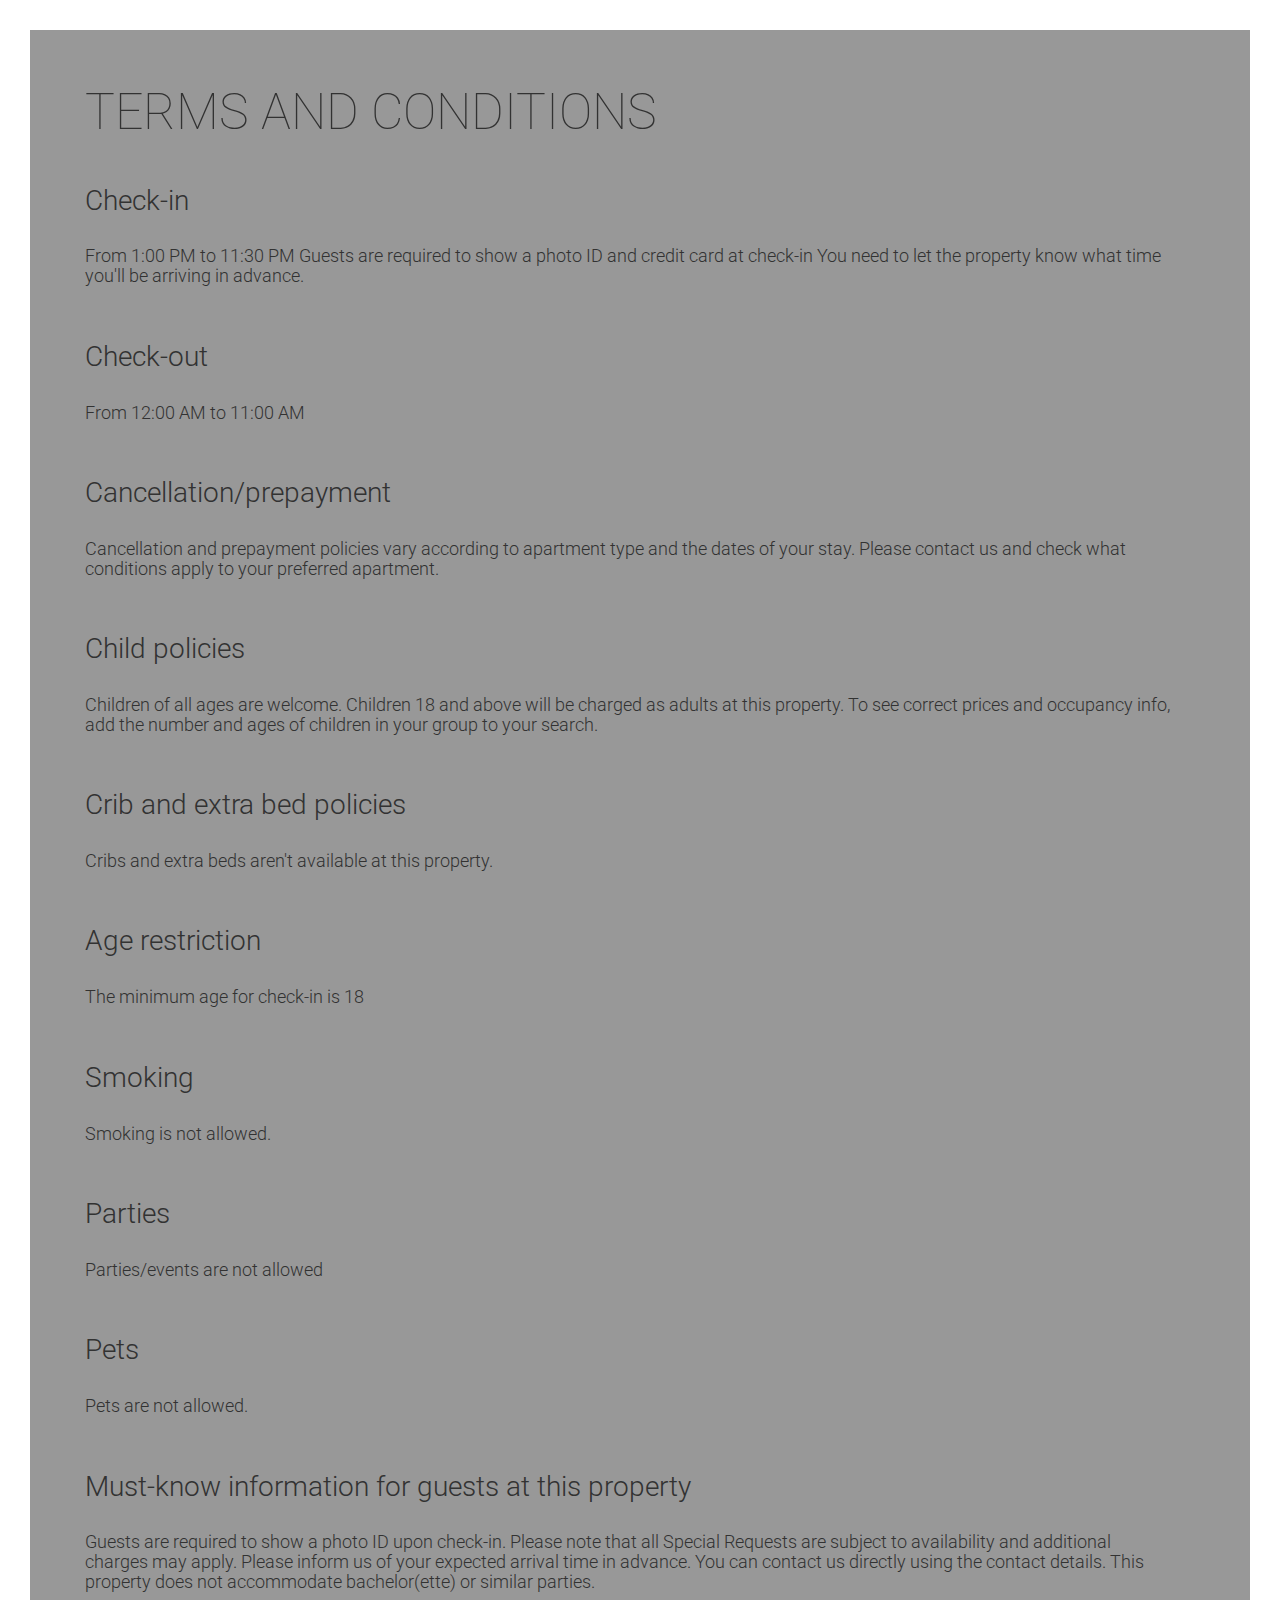
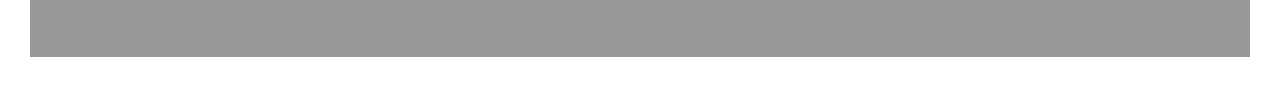
<file: terms.html>
<!DOCTYPE html>
<html lang="en">
	<head>
		<meta charset="UTF-8" />
		<meta name="viewport" content="width=device-width, initial-scale=1.0" />

		<link
			href="assets/fonts/font-awesome.css"
			rel="stylesheet"
			type="text/css"
		/>
		<link
			href="assets/fonts/elegant-fonts.css"
			rel="stylesheet"
			type="text/css"
		/>
		<link
			href="https://fonts.googleapis.com/css?family=Roboto:500,400,100,300,400italic"
			rel="stylesheet"
			type="text/css"
		/>
		<link
			rel="stylesheet"
			href="assets/bootstrap/css/bootstrap.css"
			type="text/css"
		/>
		<link
			rel="stylesheet"
			href="assets/css/owl.carousel.css"
			type="text/css"
		/>
		<link
			rel="stylesheet"
			href="assets/css/bootstrap-select.min.css"
			type="text/css"
		/>

		<link rel="stylesheet" href="assets/css/style.css" type="text/css" />
		<title>NRN Consulting Group</title>
	</head>
	<body>
		<div class="body_terms">
			<h1>TERMS AND CONDITIONS</h1>
			<br />
			<br />
			<h2>Check-in</h2>

			<h4>
				From 1:00 PM to 11:30 PM Guests are required to show a photo ID
				and credit card at check-in You need to let the property know
				what time you'll be arriving in advance.
			</h4>
			<br />
			<br />
			<h2>Check-out</h2>
			<h4>From 12:00 AM to 11:00 AM</h4>
			<br />
			<br />

			<h2>Cancellation/prepayment</h2>
			<h4>
				Cancellation and prepayment policies vary according to apartment
				type and the dates of your stay. Please contact us and check
				what conditions apply to your preferred apartment.
			</h4>
			<br />
			<br />

			<h2>Child policies</h2>
			<h4>
				Children of all ages are welcome. Children 18 and above will be
				charged as adults at this property. To see correct prices and
				occupancy info, add the number and ages of children in your
				group to your search.
			</h4>
			<br />
			<br />

			<h2>Crib and extra bed policies</h2>
			<h4>Cribs and extra beds aren't available at this property.</h4>
			<br />
			<br />
			<h2>Age restriction</h2>
			<h4>The minimum age for check-in is 18</h4>
			<br />
			<br />
			<h2>Smoking</h2>
			<h4>Smoking is not allowed.</h4>
			<br />
			<br />
			<h2>Parties</h2>
			<h4>Parties/events are not allowed</h4>
			<br />
			<br />
			<h2>Pets</h2>
			<h4>Pets are not allowed.</h4>
			<br />
			<br />
			<h2>Must-know information for guests at this property</h2>
			<h4>
				Guests are required to show a photo ID upon check-in. Please
				note that all Special Requests are subject to availability and
				additional charges may apply. Please inform us of your expected
				arrival time in advance. You can contact us directly using the
				contact details. This property does not accommodate
				bachelor(ette) or similar parties.
			</h4>
		</div>
	</body>
</html>
</file>
<file: assets/fonts/elegant-fonts.css>
@font-face {
	font-family: 'ElegantIcons';
	src:url('fonts/ElegantIcons.eot');
	src:url('fonts/ElegantIcons.eot?#iefix') format('embedded-opentype'),
		url('fonts/ElegantIcons.woff') format('woff'),
		url('fonts/ElegantIcons.ttf') format('truetype'),
		url('fonts/ElegantIcons.svg#ElegantIcons') format('svg');
	font-weight: normal;
	font-style: normal;
}

/* Use the following CSS code if you want to use data attributes for inserting your icons */
[data-icon]:before {
	font-family: 'ElegantIcons';
	content: attr(data-icon);
	speak: none;
	font-weight: normal;
	font-variant: normal;
	text-transform: none;
	line-height: 1;
	-webkit-font-smoothing: antialiased;
	-moz-osx-font-smoothing: grayscale;
}

/* Use the following CSS code if you want to have a class per icon */
/*
Instead of a list of all class selectors,
you can use the generic selector below, but it's slower:
[class*="your-class-prefix"] {
*/
.arrow_up, .arrow_down, .arrow_left, .arrow_right, .arrow_left-up, .arrow_right-up, .arrow_right-down, .arrow_left-down, .arrow-up-down, .arrow_up-down_alt, .arrow_left-right_alt, .arrow_left-right, .arrow_expand_alt2, .arrow_expand_alt, .arrow_condense, .arrow_expand, .arrow_move, .arrow_carrot-up, .arrow_carrot-down, .arrow_carrot-left, .arrow_carrot-right, .arrow_carrot-2up, .arrow_carrot-2down, .arrow_carrot-2left, .arrow_carrot-2right, .arrow_carrot-up_alt2, .arrow_carrot-down_alt2, .arrow_carrot-left_alt2, .arrow_carrot-right_alt2, .arrow_carrot-2up_alt2, .arrow_carrot-2down_alt2, .arrow_carrot-2left_alt2, .arrow_carrot-2right_alt2, .arrow_triangle-up, .arrow_triangle-down, .arrow_triangle-left, .arrow_triangle-right, .arrow_triangle-up_alt2, .arrow_triangle-down_alt2, .arrow_triangle-left_alt2, .arrow_triangle-right_alt2, .arrow_back, .icon_minus-06, .icon_plus, .icon_close, .icon_check, .icon_minus_alt2, .icon_plus_alt2, .icon_close_alt2, .icon_check_alt2, .icon_zoom-out_alt, .icon_zoom-in_alt, .icon_search, .icon_box-empty, .icon_box-selected, .icon_minus-box, .icon_plus-box, .icon_box-checked, .icon_circle-empty, .icon_circle-slelected, .icon_stop_alt2, .icon_stop, .icon_pause_alt2, .icon_pause, .icon_menu, .icon_menu-square_alt2, .icon_menu-circle_alt2, .icon_ul, .icon_ol, .icon_adjust-horiz, .icon_adjust-vert, .icon_document_alt, .icon_documents_alt, .icon_pencil, .icon_pencil-edit_alt, .icon_pencil-edit, .icon_folder-alt, .icon_folder-open_alt, .icon_folder-add_alt, .icon_info_alt, .icon_error-oct_alt, .icon_error-circle_alt, .icon_error-triangle_alt, .icon_question_alt2, .icon_question, .icon_comment_alt, .icon_chat_alt, .icon_vol-mute_alt, .icon_volume-low_alt, .icon_volume-high_alt, .icon_quotations, .icon_quotations_alt2, .icon_clock_alt, .icon_lock_alt, .icon_lock-open_alt, .icon_key_alt, .icon_cloud_alt, .icon_cloud-upload_alt, .icon_cloud-download_alt, .icon_image, .icon_images, .icon_lightbulb_alt, .icon_gift_alt, .icon_house_alt, .icon_genius, .icon_mobile, .icon_tablet, .icon_laptop, .icon_desktop, .icon_camera_alt, .icon_mail_alt, .icon_cone_alt, .icon_ribbon_alt, .icon_bag_alt, .icon_creditcard, .icon_cart_alt, .icon_paperclip, .icon_tag_alt, .icon_tags_alt, .icon_trash_alt, .icon_cursor_alt, .icon_mic_alt, .icon_compass_alt, .icon_pin_alt, .icon_pushpin_alt, .icon_map_alt, .icon_drawer_alt, .icon_toolbox_alt, .icon_book_alt, .icon_calendar, .icon_film, .icon_table, .icon_contacts_alt, .icon_headphones, .icon_lifesaver, .icon_piechart, .icon_refresh, .icon_link_alt, .icon_link, .icon_loading, .icon_blocked, .icon_archive_alt, .icon_heart_alt, .icon_star_alt, .icon_star-half_alt, .icon_star, .icon_star-half, .icon_tools, .icon_tool, .icon_cog, .icon_cogs, .arrow_up_alt, .arrow_down_alt, .arrow_left_alt, .arrow_right_alt, .arrow_left-up_alt, .arrow_right-up_alt, .arrow_right-down_alt, .arrow_left-down_alt, .arrow_condense_alt, .arrow_expand_alt3, .arrow_carrot_up_alt, .arrow_carrot-down_alt, .arrow_carrot-left_alt, .arrow_carrot-right_alt, .arrow_carrot-2up_alt, .arrow_carrot-2dwnn_alt, .arrow_carrot-2left_alt, .arrow_carrot-2right_alt, .arrow_triangle-up_alt, .arrow_triangle-down_alt, .arrow_triangle-left_alt, .arrow_triangle-right_alt, .icon_minus_alt, .icon_plus_alt, .icon_close_alt, .icon_check_alt, .icon_zoom-out, .icon_zoom-in, .icon_stop_alt, .icon_menu-square_alt, .icon_menu-circle_alt, .icon_document, .icon_documents, .icon_pencil_alt, .icon_folder, .icon_folder-open, .icon_folder-add, .icon_folder_upload, .icon_folder_download, .icon_info, .icon_error-circle, .icon_error-oct, .icon_error-triangle, .icon_question_alt, .icon_comment, .icon_chat, .icon_vol-mute, .icon_volume-low, .icon_volume-high, .icon_quotations_alt, .icon_clock, .icon_lock, .icon_lock-open, .icon_key, .icon_cloud, .icon_cloud-upload, .icon_cloud-download, .icon_lightbulb, .icon_gift, .icon_house, .icon_camera, .icon_mail, .icon_cone, .icon_ribbon, .icon_bag, .icon_cart, .icon_tag, .icon_tags, .icon_trash, .icon_cursor, .icon_mic, .icon_compass, .icon_pin, .icon_pushpin, .icon_map, .icon_drawer, .icon_toolbox, .icon_book, .icon_contacts, .icon_archive, .icon_heart, .icon_profile, .icon_group, .icon_grid-2x2, .icon_grid-3x3, .icon_music, .icon_pause_alt, .icon_phone, .icon_upload, .icon_download, .social_facebook, .social_twitter, .social_pinterest, .social_googleplus, .social_tumblr, .social_tumbleupon, .social_wordpress, .social_instagram, .social_dribbble, .social_vimeo, .social_linkedin, .social_rss, .social_deviantart, .social_share, .social_myspace, .social_skype, .social_youtube, .social_picassa, .social_googledrive, .social_flickr, .social_blogger, .social_spotify, .social_delicious, .social_facebook_circle, .social_twitter_circle, .social_pinterest_circle, .social_googleplus_circle, .social_tumblr_circle, .social_stumbleupon_circle, .social_wordpress_circle, .social_instagram_circle, .social_dribbble_circle, .social_vimeo_circle, .social_linkedin_circle, .social_rss_circle, .social_deviantart_circle, .social_share_circle, .social_myspace_circle, .social_skype_circle, .social_youtube_circle, .social_picassa_circle, .social_googledrive_alt2, .social_flickr_circle, .social_blogger_circle, .social_spotify_circle, .social_delicious_circle, .social_facebook_square, .social_twitter_square, .social_pinterest_square, .social_googleplus_square, .social_tumblr_square, .social_stumbleupon_square, .social_wordpress_square, .social_instagram_square, .social_dribbble_square, .social_vimeo_square, .social_linkedin_square, .social_rss_square, .social_deviantart_square, .social_share_square, .social_myspace_square, .social_skype_square, .social_youtube_square, .social_picassa_square, .social_googledrive_square, .social_flickr_square, .social_blogger_square, .social_spotify_square, .social_delicious_square, .icon_printer, .icon_calulator, .icon_building, .icon_floppy, .icon_drive, .icon_search-2, .icon_id, .icon_id-2, .icon_puzzle, .icon_like, .icon_dislike, .icon_mug, .icon_currency, .icon_wallet, .icon_pens, .icon_easel, .icon_flowchart, .icon_datareport, .icon_briefcase, .icon_shield, .icon_percent, .icon_globe, .icon_globe-2, .icon_target, .icon_hourglass, .icon_balance, .icon_rook, .icon_printer-alt, .icon_calculator_alt, .icon_building_alt, .icon_floppy_alt, .icon_drive_alt, .icon_search_alt, .icon_id_alt, .icon_id-2_alt, .icon_puzzle_alt, .icon_like_alt, .icon_dislike_alt, .icon_mug_alt, .icon_currency_alt, .icon_wallet_alt, .icon_pens_alt, .icon_easel_alt, .icon_flowchart_alt, .icon_datareport_alt, .icon_briefcase_alt, .icon_shield_alt, .icon_percent_alt, .icon_globe_alt, .icon_clipboard {
	font-family: 'ElegantIcons';
	speak: none;
	font-style: normal;
	font-weight: normal;
	font-variant: normal;
	text-transform: none;
	line-height: 1;
	-webkit-font-smoothing: antialiased;
}
.arrow_up:before {
	content: "\21";
}
.arrow_down:before {
	content: "\22";
}
.arrow_left:before {
	content: "\23";
}
.arrow_right:before {
	content: "\24";
}
.arrow_left-up:before {
	content: "\25";
}
.arrow_right-up:before {
	content: "\26";
}
.arrow_right-down:before {
	content: "\27";
}
.arrow_left-down:before {
	content: "\28";
}
.arrow-up-down:before {
	content: "\29";
}
.arrow_up-down_alt:before {
	content: "\2a";
}
.arrow_left-right_alt:before {
	content: "\2b";
}
.arrow_left-right:before {
	content: "\2c";
}
.arrow_expand_alt2:before {
	content: "\2d";
}
.arrow_expand_alt:before {
	content: "\2e";
}
.arrow_condense:before {
	content: "\2f";
}
.arrow_expand:before {
	content: "\30";
}
.arrow_move:before {
	content: "\31";
}
.arrow_carrot-up:before {
	content: "\32";
}
.arrow_carrot-down:before {
	content: "\33";
}
.arrow_carrot-left:before {
	content: "\34";
}
.arrow_carrot-right:before {
	content: "\35";
}
.arrow_carrot-2up:before {
	content: "\36";
}
.arrow_carrot-2down:before {
	content: "\37";
}
.arrow_carrot-2left:before {
	content: "\38";
}
.arrow_carrot-2right:before {
	content: "\39";
}
.arrow_carrot-up_alt2:before {
	content: "\3a";
}
.arrow_carrot-down_alt2:before {
	content: "\3b";
}
.arrow_carrot-left_alt2:before {
	content: "\3c";
}
.arrow_carrot-right_alt2:before {
	content: "\3d";
}
.arrow_carrot-2up_alt2:before {
	content: "\3e";
}
.arrow_carrot-2down_alt2:before {
	content: "\3f";
}
.arrow_carrot-2left_alt2:before {
	content: "\40";
}
.arrow_carrot-2right_alt2:before {
	content: "\41";
}
.arrow_triangle-up:before {
	content: "\42";
}
.arrow_triangle-down:before {
	content: "\43";
}
.arrow_triangle-left:before {
	content: "\44";
}
.arrow_triangle-right:before {
	content: "\45";
}
.arrow_triangle-up_alt2:before {
	content: "\46";
}
.arrow_triangle-down_alt2:before {
	content: "\47";
}
.arrow_triangle-left_alt2:before {
	content: "\48";
}
.arrow_triangle-right_alt2:before {
	content: "\49";
}
.arrow_back:before {
	content: "\4a";
}
.icon_minus-06:before {
	content: "\4b";
}
.icon_plus:before {
	content: "\4c";
}
.icon_close:before {
	content: "\4d";
}
.icon_check:before {
	content: "\4e";
}
.icon_minus_alt2:before {
	content: "\4f";
}
.icon_plus_alt2:before {
	content: "\50";
}
.icon_close_alt2:before {
	content: "\51";
}
.icon_check_alt2:before {
	content: "\52";
}
.icon_zoom-out_alt:before {
	content: "\53";
}
.icon_zoom-in_alt:before {
	content: "\54";
}
.icon_search:before {
	content: "\55";
}
.icon_box-empty:before {
	content: "\56";
}
.icon_box-selected:before {
	content: "\57";
}
.icon_minus-box:before {
	content: "\58";
}
.icon_plus-box:before {
	content: "\59";
}
.icon_box-checked:before {
	content: "\5a";
}
.icon_circle-empty:before {
	content: "\5b";
}
.icon_circle-slelected:before {
	content: "\5c";
}
.icon_stop_alt2:before {
	content: "\5d";
}
.icon_stop:before {
	content: "\5e";
}
.icon_pause_alt2:before {
	content: "\5f";
}
.icon_pause:before {
	content: "\60";
}
.icon_menu:before {
	content: "\61";
}
.icon_menu-square_alt2:before {
	content: "\62";
}
.icon_menu-circle_alt2:before {
	content: "\63";
}
.icon_ul:before {
	content: "\64";
}
.icon_ol:before {
	content: "\65";
}
.icon_adjust-horiz:before {
	content: "\66";
}
.icon_adjust-vert:before {
	content: "\67";
}
.icon_document_alt:before {
	content: "\68";
}
.icon_documents_alt:before {
	content: "\69";
}
.icon_pencil:before {
	content: "\6a";
}
.icon_pencil-edit_alt:before {
	content: "\6b";
}
.icon_pencil-edit:before {
	content: "\6c";
}
.icon_folder-alt:before {
	content: "\6d";
}
.icon_folder-open_alt:before {
	content: "\6e";
}
.icon_folder-add_alt:before {
	content: "\6f";
}
.icon_info_alt:before {
	content: "\70";
}
.icon_error-oct_alt:before {
	content: "\71";
}
.icon_error-circle_alt:before {
	content: "\72";
}
.icon_error-triangle_alt:before {
	content: "\73";
}
.icon_question_alt2:before {
	content: "\74";
}
.icon_question:before {
	content: "\75";
}
.icon_comment_alt:before {
	content: "\76";
}
.icon_chat_alt:before {
	content: "\77";
}
.icon_vol-mute_alt:before {
	content: "\78";
}
.icon_volume-low_alt:before {
	content: "\79";
}
.icon_volume-high_alt:before {
	content: "\7a";
}
.icon_quotations:before {
	content: "\7b";
}
.icon_quotations_alt2:before {
	content: "\7c";
}
.icon_clock_alt:before {
	content: "\7d";
}
.icon_lock_alt:before {
	content: "\7e";
}
.icon_lock-open_alt:before {
	content: "\e000";
}
.icon_key_alt:before {
	content: "\e001";
}
.icon_cloud_alt:before {
	content: "\e002";
}
.icon_cloud-upload_alt:before {
	content: "\e003";
}
.icon_cloud-download_alt:before {
	content: "\e004";
}
.icon_image:before {
	content: "\e005";
}
.icon_images:before {
	content: "\e006";
}
.icon_lightbulb_alt:before {
	content: "\e007";
}
.icon_gift_alt:before {
	content: "\e008";
}
.icon_house_alt:before {
	content: "\e009";
}
.icon_genius:before {
	content: "\e00a";
}
.icon_mobile:before {
	content: "\e00b";
}
.icon_tablet:before {
	content: "\e00c";
}
.icon_laptop:before {
	content: "\e00d";
}
.icon_desktop:before {
	content: "\e00e";
}
.icon_camera_alt:before {
	content: "\e00f";
}
.icon_mail_alt:before {
	content: "\e010";
}
.icon_cone_alt:before {
	content: "\e011";
}
.icon_ribbon_alt:before {
	content: "\e012";
}
.icon_bag_alt:before {
	content: "\e013";
}
.icon_creditcard:before {
	content: "\e014";
}
.icon_cart_alt:before {
	content: "\e015";
}
.icon_paperclip:before {
	content: "\e016";
}
.icon_tag_alt:before {
	content: "\e017";
}
.icon_tags_alt:before {
	content: "\e018";
}
.icon_trash_alt:before {
	content: "\e019";
}
.icon_cursor_alt:before {
	content: "\e01a";
}
.icon_mic_alt:before {
	content: "\e01b";
}
.icon_compass_alt:before {
	content: "\e01c";
}
.icon_pin_alt:before {
	content: "\e01d";
}
.icon_pushpin_alt:before {
	content: "\e01e";
}
.icon_map_alt:before {
	content: "\e01f";
}
.icon_drawer_alt:before {
	content: "\e020";
}
.icon_toolbox_alt:before {
	content: "\e021";
}
.icon_book_alt:before {
	content: "\e022";
}
.icon_calendar:before {
	content: "\e023";
}
.icon_film:before {
	content: "\e024";
}
.icon_table:before {
	content: "\e025";
}
.icon_contacts_alt:before {
	content: "\e026";
}
.icon_headphones:before {
	content: "\e027";
}
.icon_lifesaver:before {
	content: "\e028";
}
.icon_piechart:before {
	content: "\e029";
}
.icon_refresh:before {
	content: "\e02a";
}
.icon_link_alt:before {
	content: "\e02b";
}
.icon_link:before {
	content: "\e02c";
}
.icon_loading:before {
	content: "\e02d";
}
.icon_blocked:before {
	content: "\e02e";
}
.icon_archive_alt:before {
	content: "\e02f";
}
.icon_heart_alt:before {
	content: "\e030";
}
.icon_star_alt:before {
	content: "\e031";
}
.icon_star-half_alt:before {
	content: "\e032";
}
.icon_star:before {
	content: "\e033";
}
.icon_star-half:before {
	content: "\e034";
}
.icon_tools:before {
	content: "\e035";
}
.icon_tool:before {
	content: "\e036";
}
.icon_cog:before {
	content: "\e037";
}
.icon_cogs:before {
	content: "\e038";
}
.arrow_up_alt:before {
	content: "\e039";
}
.arrow_down_alt:before {
	content: "\e03a";
}
.arrow_left_alt:before {
	content: "\e03b";
}
.arrow_right_alt:before {
	content: "\e03c";
}
.arrow_left-up_alt:before {
	content: "\e03d";
}
.arrow_right-up_alt:before {
	content: "\e03e";
}
.arrow_right-down_alt:before {
	content: "\e03f";
}
.arrow_left-down_alt:before {
	content: "\e040";
}
.arrow_condense_alt:before {
	content: "\e041";
}
.arrow_expand_alt3:before {
	content: "\e042";
}
.arrow_carrot_up_alt:before {
	content: "\e043";
}
.arrow_carrot-down_alt:before {
	content: "\e044";
}
.arrow_carrot-left_alt:before {
	content: "\e045";
}
.arrow_carrot-right_alt:before {
	content: "\e046";
}
.arrow_carrot-2up_alt:before {
	content: "\e047";
}
.arrow_carrot-2dwnn_alt:before {
	content: "\e048";
}
.arrow_carrot-2left_alt:before {
	content: "\e049";
}
.arrow_carrot-2right_alt:before {
	content: "\e04a";
}
.arrow_triangle-up_alt:before {
	content: "\e04b";
}
.arrow_triangle-down_alt:before {
	content: "\e04c";
}
.arrow_triangle-left_alt:before {
	content: "\e04d";
}
.arrow_triangle-right_alt:before {
	content: "\e04e";
}
.icon_minus_alt:before {
	content: "\e04f";
}
.icon_plus_alt:before {
	content: "\e050";
}
.icon_close_alt:before {
	content: "\e051";
}
.icon_check_alt:before {
	content: "\e052";
}
.icon_zoom-out:before {
	content: "\e053";
}
.icon_zoom-in:before {
	content: "\e054";
}
.icon_stop_alt:before {
	content: "\e055";
}
.icon_menu-square_alt:before {
	content: "\e056";
}
.icon_menu-circle_alt:before {
	content: "\e057";
}
.icon_document:before {
	content: "\e058";
}
.icon_documents:before {
	content: "\e059";
}
.icon_pencil_alt:before {
	content: "\e05a";
}
.icon_folder:before {
	content: "\e05b";
}
.icon_folder-open:before {
	content: "\e05c";
}
.icon_folder-add:before {
	content: "\e05d";
}
.icon_folder_upload:before {
	content: "\e05e";
}
.icon_folder_download:before {
	content: "\e05f";
}
.icon_info:before {
	content: "\e060";
}
.icon_error-circle:before {
	content: "\e061";
}
.icon_error-oct:before {
	content: "\e062";
}
.icon_error-triangle:before {
	content: "\e063";
}
.icon_question_alt:before {
	content: "\e064";
}
.icon_comment:before {
	content: "\e065";
}
.icon_chat:before {
	content: "\e066";
}
.icon_vol-mute:before {
	content: "\e067";
}
.icon_volume-low:before {
	content: "\e068";
}
.icon_volume-high:before {
	content: "\e069";
}
.icon_quotations_alt:before {
	content: "\e06a";
}
.icon_clock:before {
	content: "\e06b";
}
.icon_lock:before {
	content: "\e06c";
}
.icon_lock-open:before {
	content: "\e06d";
}
.icon_key:before {
	content: "\e06e";
}
.icon_cloud:before {
	content: "\e06f";
}
.icon_cloud-upload:before {
	content: "\e070";
}
.icon_cloud-download:before {
	content: "\e071";
}
.icon_lightbulb:before {
	content: "\e072";
}
.icon_gift:before {
	content: "\e073";
}
.icon_house:before {
	content: "\e074";
}
.icon_camera:before {
	content: "\e075";
}
.icon_mail:before {
	content: "\e076";
}
.icon_cone:before {
	content: "\e077";
}
.icon_ribbon:before {
	content: "\e078";
}
.icon_bag:before {
	content: "\e079";
}
.icon_cart:before {
	content: "\e07a";
}
.icon_tag:before {
	content: "\e07b";
}
.icon_tags:before {
	content: "\e07c";
}
.icon_trash:before {
	content: "\e07d";
}
.icon_cursor:before {
	content: "\e07e";
}
.icon_mic:before {
	content: "\e07f";
}
.icon_compass:before {
	content: "\e080";
}
.icon_pin:before {
	content: "\e081";
}
.icon_pushpin:before {
	content: "\e082";
}
.icon_map:before {
	content: "\e083";
}
.icon_drawer:before {
	content: "\e084";
}
.icon_toolbox:before {
	content: "\e085";
}
.icon_book:before {
	content: "\e086";
}
.icon_contacts:before {
	content: "\e087";
}
.icon_archive:before {
	content: "\e088";
}
.icon_heart:before {
	content: "\e089";
}
.icon_profile:before {
	content: "\e08a";
}
.icon_group:before {
	content: "\e08b";
}
.icon_grid-2x2:before {
	content: "\e08c";
}
.icon_grid-3x3:before {
	content: "\e08d";
}
.icon_music:before {
	content: "\e08e";
}
.icon_pause_alt:before {
	content: "\e08f";
}
.icon_phone:before {
	content: "\e090";
}
.icon_upload:before {
	content: "\e091";
}
.icon_download:before {
	content: "\e092";
}
.social_facebook:before {
	content: "\e093";
}
.social_twitter:before {
	content: "\e094";
}
.social_pinterest:before {
	content: "\e095";
}
.social_googleplus:before {
	content: "\e096";
}
.social_tumblr:before {
	content: "\e097";
}
.social_tumbleupon:before {
	content: "\e098";
}
.social_wordpress:before {
	content: "\e099";
}
.social_instagram:before {
	content: "\e09a";
}
.social_dribbble:before {
	content: "\e09b";
}
.social_vimeo:before {
	content: "\e09c";
}
.social_linkedin:before {
	content: "\e09d";
}
.social_rss:before {
	content: "\e09e";
}
.social_deviantart:before {
	content: "\e09f";
}
.social_share:before {
	content: "\e0a0";
}
.social_myspace:before {
	content: "\e0a1";
}
.social_skype:before {
	content: "\e0a2";
}
.social_youtube:before {
	content: "\e0a3";
}
.social_picassa:before {
	content: "\e0a4";
}
.social_googledrive:before {
	content: "\e0a5";
}
.social_flickr:before {
	content: "\e0a6";
}
.social_blogger:before {
	content: "\e0a7";
}
.social_spotify:before {
	content: "\e0a8";
}
.social_delicious:before {
	content: "\e0a9";
}
.social_facebook_circle:before {
	content: "\e0aa";
}
.social_twitter_circle:before {
	content: "\e0ab";
}
.social_pinterest_circle:before {
	content: "\e0ac";
}
.social_googleplus_circle:before {
	content: "\e0ad";
}
.social_tumblr_circle:before {
	content: "\e0ae";
}
.social_stumbleupon_circle:before {
	content: "\e0af";
}
.social_wordpress_circle:before {
	content: "\e0b0";
}
.social_instagram_circle:before {
	content: "\e0b1";
}
.social_dribbble_circle:before {
	content: "\e0b2";
}
.social_vimeo_circle:before {
	content: "\e0b3";
}
.social_linkedin_circle:before {
	content: "\e0b4";
}
.social_rss_circle:before {
	content: "\e0b5";
}
.social_deviantart_circle:before {
	content: "\e0b6";
}
.social_share_circle:before {
	content: "\e0b7";
}
.social_myspace_circle:before {
	content: "\e0b8";
}
.social_skype_circle:before {
	content: "\e0b9";
}
.social_youtube_circle:before {
	content: "\e0ba";
}
.social_picassa_circle:before {
	content: "\e0bb";
}
.social_googledrive_alt2:before {
	content: "\e0bc";
}
.social_flickr_circle:before {
	content: "\e0bd";
}
.social_blogger_circle:before {
	content: "\e0be";
}
.social_spotify_circle:before {
	content: "\e0bf";
}
.social_delicious_circle:before {
	content: "\e0c0";
}
.social_facebook_square:before {
	content: "\e0c1";
}
.social_twitter_square:before {
	content: "\e0c2";
}
.social_pinterest_square:before {
	content: "\e0c3";
}
.social_googleplus_square:before {
	content: "\e0c4";
}
.social_tumblr_square:before {
	content: "\e0c5";
}
.social_stumbleupon_square:before {
	content: "\e0c6";
}
.social_wordpress_square:before {
	content: "\e0c7";
}
.social_instagram_square:before {
	content: "\e0c8";
}
.social_dribbble_square:before {
	content: "\e0c9";
}
.social_vimeo_square:before {
	content: "\e0ca";
}
.social_linkedin_square:before {
	content: "\e0cb";
}
.social_rss_square:before {
	content: "\e0cc";
}
.social_deviantart_square:before {
	content: "\e0cd";
}
.social_share_square:before {
	content: "\e0ce";
}
.social_myspace_square:before {
	content: "\e0cf";
}
.social_skype_square:before {
	content: "\e0d0";
}
.social_youtube_square:before {
	content: "\e0d1";
}
.social_picassa_square:before {
	content: "\e0d2";
}
.social_googledrive_square:before {
	content: "\e0d3";
}
.social_flickr_square:before {
	content: "\e0d4";
}
.social_blogger_square:before {
	content: "\e0d5";
}
.social_spotify_square:before {
	content: "\e0d6";
}
.social_delicious_square:before {
	content: "\e0d7";
}
.icon_printer:before {
	content: "\e103";
}
.icon_calulator:before {
	content: "\e0ee";
}
.icon_building:before {
	content: "\e0ef";
}
.icon_floppy:before {
	content: "\e0e8";
}
.icon_drive:before {
	content: "\e0ea";
}
.icon_search-2:before {
	content: "\e101";
}
.icon_id:before {
	content: "\e107";
}
.icon_id-2:before {
	content: "\e108";
}
.icon_puzzle:before {
	content: "\e102";
}
.icon_like:before {
	content: "\e106";
}
.icon_dislike:before {
	content: "\e0eb";
}
.icon_mug:before {
	content: "\e105";
}
.icon_currency:before {
	content: "\e0ed";
}
.icon_wallet:before {
	content: "\e100";
}
.icon_pens:before {
	content: "\e104";
}
.icon_easel:before {
	content: "\e0e9";
}
.icon_flowchart:before {
	content: "\e109";
}
.icon_datareport:before {
	content: "\e0ec";
}
.icon_briefcase:before {
	content: "\e0fe";
}
.icon_shield:before {
	content: "\e0f6";
}
.icon_percent:before {
	content: "\e0fb";
}
.icon_globe:before {
	content: "\e0e2";
}
.icon_globe-2:before {
	content: "\e0e3";
}
.icon_target:before {
	content: "\e0f5";
}
.icon_hourglass:before {
	content: "\e0e1";
}
.icon_balance:before {
	content: "\e0ff";
}
.icon_rook:before {
	content: "\e0f8";
}
.icon_printer-alt:before {
	content: "\e0fa";
}
.icon_calculator_alt:before {
	content: "\e0e7";
}
.icon_building_alt:before {
	content: "\e0fd";
}
.icon_floppy_alt:before {
	content: "\e0e4";
}
.icon_drive_alt:before {
	content: "\e0e5";
}
.icon_search_alt:before {
	content: "\e0f7";
}
.icon_id_alt:before {
	content: "\e0e0";
}
.icon_id-2_alt:before {
	content: "\e0fc";
}
.icon_puzzle_alt:before {
	content: "\e0f9";
}
.icon_like_alt:before {
	content: "\e0dd";
}
.icon_dislike_alt:before {
	content: "\e0f1";
}
.icon_mug_alt:before {
	content: "\e0dc";
}
.icon_currency_alt:before {
	content: "\e0f3";
}
.icon_wallet_alt:before {
	content: "\e0d8";
}
.icon_pens_alt:before {
	content: "\e0db";
}
.icon_easel_alt:before {
	content: "\e0f0";
}
.icon_flowchart_alt:before {
	content: "\e0df";
}
.icon_datareport_alt:before {
	content: "\e0f2";
}
.icon_briefcase_alt:before {
	content: "\e0f4";
}
.icon_shield_alt:before {
	content: "\e0d9";
}
.icon_percent_alt:before {
	content: "\e0da";
}
.icon_globe_alt:before {
	content: "\e0de";
}
.icon_clipboard:before {
	content: "\e0e6";
}


	.glyph {
		float: left;
		text-align: center;
		padding: .75em;
		margin: .4em 1.5em .75em 0;
		width: 6em;
text-shadow: none;
	}
        .glyph_big {
        font-size: 128px;
        color: #59c5dc;
        float: left;
        margin-right: 20px;
        }

        .glyph div { padding-bottom: 10px;}

	.glyph input {
		font-family: consolas, monospace;
		font-size: 12px;
		width: 100%;
		text-align: center;
		border: 0;
		box-shadow: 0 0 0 1px #ccc;
		padding: .2em;
                -moz-border-radius: 5px;
                -webkit-border-radius: 5px;
	}
	.centered {
		margin-left: auto;
		margin-right: auto;
	}
	.glyph .fs1 {
		font-size: 2em;
	}
</file>
<file: assets/css/style.css>
/*------------------------------------------------------------------
Project:	Lander - HTML template landing page
Version:	1.0
Last change:	22.9.2015
Assigned to:	ThemeStarz

[Table of contents]

1. Header
2. Hero Slider
3. Elements Styling
4. Universal classes
5. Classes
6. Forms
7. Responsive
8. Animations


[Color codes]

Default: #ff3530;
Color grey dark: #323232;
Color grey light: #f5f5f5;

[Typography]

Body copy:		'Roboto', sans-serif; 16px;
Headers:		'Roboto', sans-serif;

-------------------------------------------------------------------*/
/* 1. Header */
.main-navigation {
	-moz-transition: all 0.2s;
	-webkit-transition: all 0.2s;
	transition: all 0.2s;
	display: table;
	padding: 0px;
	z-index: 999;
	perspective: 1000px;
}
.main-navigation a.block-content {
	padding-left: 10px !important;
}
.main-navigation a.block-content:hover {
	cursor: pointer;
}
.main-navigation.bg-dark {
	background-color: rgba(0, 0, 0, 0.7);
	position: relative;
}
.main-navigation.bg-dark.bg-expand-left {
	background-color: transparent;
}
.main-navigation.bg-dark.bg-expand-left:before {
	position: absolute;
	top: 0;
	right: 0;
	height: 100%;
	width: 2000px;
	background-color: rgba(0, 0, 0, 0.7);
	content: "";
	z-index: -1;
}
.main-navigation.bg-white {
	background-color: rgba(255, 255, 255, 0.9);
	position: relative;
}
.main-navigation.bg-white.bg-expand-left {
	background-color: transparent;
}
.main-navigation.bg-white.bg-expand-left:before {
	position: absolute;
	top: 0;
	right: 0;
	height: 100%;
	width: 2000px;
	background-color: rgba(255, 255, 255, 0.9);
	content: "";
	z-index: -1;
}
.main-navigation.bg-white .navigation-button figure {
	background-color: black;
}
.main-navigation.navigation-fix-to-top,
.main-navigation.fix-to-top {
	position: fixed;
	top: 0;
}
.main-navigation.navigation-fix-to-top.bg-dark .bg,
.main-navigation.fix-to-top.bg-dark .bg {
	filter: progid:DXImageTransform.Microsoft.Alpha(Opacity=90);
	opacity: 0.9;
}
.main-navigation .brand {
	display: table;
}
.main-navigation .image {
	display: table-cell;
	vertical-align: middle;
}
.main-navigation .navigation-button {
	display: table-cell;
	vertical-align: middle;
	padding: 20px;
}
.main-navigation .navigation-button:hover {
	cursor: pointer;
}
.main-navigation .navigation-button figure {
	-moz-transition: all 0.2s;
	-webkit-transition: all 0.2s;
	transition: all 0.2s;
	background-color: #fff;
	height: 2px;
	width: 18px;
	display: block;
	margin-bottom: 4px;
}
.main-navigation .navigation-button figure:first-child {
	transform-origin: left top;
}
.main-navigation .navigation-button figure:last-child {
	transform-origin: left bottom;
	margin-bottom: 0;
}
.main-navigation .navigation-items {
	visibility: hidden;
	filter: progid:DXImageTransform.Microsoft.Alpha(Opacity=0);
	opacity: 0;
	-moz-transition: all 0.4s ease-in-out;
	-webkit-transition: all 0.4s ease-in-out;
	transition: all 0.4s ease-in-out;
	list-style: none;
	position: absolute;
	left: 0;
	margin-bottom: 0px;
	padding-left: 0px;
	width: 3000px;
}
.main-navigation .navigation-items li {
	-moz-transition: all 0.6s cubic-bezier(0.86, 0, 0.07, 1);
	-webkit-transition: all 0.6s cubic-bezier(0.86, 0, 0.07, 1);
	transition: all 0.6s cubic-bezier(0.86, 0, 0.07, 1);
	filter: progid:DXImageTransform.Microsoft.Alpha(Opacity=0);
	opacity: 0;
	-moz-transform: translateY(100%) rotateX(-90deg);
	-ms-transform: translateY(100%) rotateX(-90deg);
	-webkit-transform: translateY(100%) rotateX(-90deg);
	transform: translateY(100%) rotateX(-90deg);
	background-color: #fff;
	float: left;
	margin-left: -1px;
	padding: 10px;
	transform-style: preserve-3d;
	transform-origin: right top 0px;
	position: relative;
	top: 0;
	filter: progid:DXImageTransform.Microsoft.Alpha(enabled=false);
	opacity: 1;
}
.main-navigation .navigation-items li:hover {
	-moz-transition: 0.2s;
	-webkit-transition: 0.2s;
	transition: 0.2s;
	top: -2px;
}
.main-navigation .navigation-items li:hover a {
	color: #ff3530;
}
.main-navigation .navigation-items li.idle {
	-moz-transform: translateY(0%) rotateX(0deg);
	-ms-transform: translateY(0%) rotateX(0deg);
	-webkit-transform: translateY(0%) rotateX(0deg);
	transform: translateY(0%) rotateX(0deg);
}
.main-navigation .navigation-items li a {
	color: black;
	padding: 10px 0;
	font-weight: 400;
}

/* 2. Hero Slider */
.hero-slider {
	position: relative;
}
.hero-slider input {
	border: none !important;
}
.hero-slider .carousel-hero-slider-wrapper {
	overflow: hidden;
}
.hero-slider .heading-wrapper {
	position: absolute;
	height: 100%;
	width: 100%;
	z-index: 2;
}
.hero-slider .heading-wrapper .inner {
	display: table;
	width: 100%;
	height: 100%;
}
.hero-slider .heading-wrapper .caption {
	display: table-cell;
}
.hero-slider .heading-wrapper .caption.position-top {
	vertical-align: top;
}
.hero-slider .heading-wrapper .caption.position-middle {
	vertical-align: middle;
}
.hero-slider .heading-wrapper .caption.position-bottom {
	vertical-align: bottom;
	padding-bottom: 120px;
}
.hero-slider .heading-wrapper .caption .bg-expand-right .block-content {
	padding-left: 50px;
}
.hero-slider .heading-wrapper .caption .bg-expand-left .block-content {
	padding-right: 50px;
}
.hero-slider .heading-wrapper .caption .block-content {
	padding-top: 50px;
	padding-bottom: 50px;
}
.hero-slider .heading-wrapper .caption .main-navigation .block-content {
	padding: 20px;
	padding-left: 0;
}
.hero-slider
	.heading-wrapper
	.caption
	.main-navigation.fix-to-top
	.block-content {
	padding-top: 10px;
	padding-bottom: 10px;
	padding-right: 0px;
}
.hero-slider .carousel-hero-slider {
	height: 100%;
	z-index: 0;
}
.hero-slider .carousel-hero-slider div {
	height: 100%;
}
.hero-slider .carousel-hero-slider .owl-item {
	height: 100%;
}
.hero-slider .carousel-hero-slider .owl-item .image {
	overflow: hidden;
}
.hero-slider .carousel-hero-slider .owl-item .image img {
	height: 100%;
	max-width: inherit;
	width: auto;
	position: relative;
}
.hero-slider .numbers {
	display: table;
	margin-bottom: 30px;
	width: 100%;
}
.hero-slider .numbers .number figure {
	font-size: 120px;
}
.hero-slider .numbers .number aside {
	font-size: 24px;
}
.hero-slider .numbers .number .separator {
	height: 140px;
	width: 3px;
	right: -20px;
	top: -25px;
}

/* 3. Elements Styling */
a {
	-moz-transition: 0.2s;
	-webkit-transition: 0.2s;
	transition: 0.2s;
	color: black;
	font-size: 16px;
	font-weight: 500;
	outline: none !important;
}
a:hover,
a:active,
a:focus {
	color: #ff3530;
	text-decoration: none;
}
a i {
	color: #ff3530;
	vertical-align: middle;
	margin-left: 5px;
	position: relative;
	top: -2px;
	font-size: 16px;
}

address {
	font-size: 16px;
	font-weight: 300;
}
address figure .info {
	padding: 5px 0;
}
address figure i {
	color: #ff3530;
	margin-right: 5px;
}

body {
	background-color: #fff;
	color: #323232;
	font-size: 16px;
	font-family: "Roboto", sans-serif;
	position: relative;
}
body.loading-done.show-nav .caption .animate:not(.main-navigation) {
	filter: progid:DXImageTransform.Microsoft.Alpha(Opacity=0);
	opacity: 0;
}
body.loading-done.show-nav .overlay {
	-webkit-animation: fade-in-overlay 2s forwards;
	animation: fade-in-overlay 2s forwards;
}
body.loading-done.show-nav .main-navigation {
	-moz-transform: translateY(-10px);
	-ms-transform: translateY(-10px);
	-webkit-transform: translateY(-10px);
	transform: translateY(-10px);
}
body.loading-done.show-nav .navigation-button figure:first-child {
	-moz-transform: rotateZ(45deg);
	-ms-transform: rotateZ(45deg);
	-webkit-transform: rotateZ(45deg);
	transform: rotateZ(45deg);
}
body.loading-done.show-nav .navigation-button figure:nth-child(2) {
	filter: progid:DXImageTransform.Microsoft.Alpha(Opacity=0);
	opacity: 0;
}
body.loading-done.show-nav .navigation-button figure:last-child {
	-moz-transform: rotateZ(-45deg);
	-ms-transform: rotateZ(-45deg);
	-webkit-transform: rotateZ(-45deg);
	transform: rotateZ(-45deg);
}
body.loading-done.show-nav .navigation-items {
	visibility: visible;
	filter: progid:DXImageTransform.Microsoft.Alpha(enabled=false);
	opacity: 1;
}

blockquote {
	border-left: none;
	padding-left: 60px;
	position: relative;
	margin-bottom: 0;
	width: 100%;
}
blockquote .quote-icon {
	color: #ff3530;
	font-size: 70px;
	position: absolute;
	left: 0px;
	top: -20px;
}
blockquote .image {
	-moz-border-radius: 50%;
	-webkit-border-radius: 50%;
	border-radius: 50%;
	float: left;
	margin-right: 20px;
	width: 100px;
	overflow: hidden;
	position: relative;
	z-index: 1;
}
blockquote p {
	border-bottom: 1px solid rgba(0, 0, 0, 0.05);
	font-style: italic;
	font-size: 18px;
}
blockquote footer {
	font-size: 18px;
	font-weight: normal;
}

dl {
	width: 100%;
}
dl dt {
	float: left;
	font-weight: 500;
	width: 50%;
}
dl dd {
	float: left;
	margin-bottom: 4px;
	text-align: right;
	width: 50%;
}

footer p {
	padding: 0;
}

h1 {
	font-size: 50px;
	font-weight: 100;
	margin-bottom: 0px;
	margin-top: 0px;
}

h2 {
	font-size: 28px;
	font-weight: 300;
	margin-bottom: 30px;
	margin-top: 0px;
}

h3 {
	font-size: 24px;
	font-weight: 300;
	margin-bottom: 20px;
	margin-top: 10px;
}

h4 {
	font-size: 18px;
	font-weight: 300;
}

hr {
	margin-bottom: 15px;
	margin-top: 15px;
}

img {
	max-width: 100%;
}

p {
	filter: progid:DXImageTransform.Microsoft.Alpha(Opacity=50);
	opacity: 0.5;
	color: black;
	font-weight: 400;
	font-size: 16px;
	padding: 10px 0;
}

ul.list {
	list-style: none;
	font-size: 16px;
	padding-left: 0px;
}
ul.list li {
	padding: 5px 0;
}
ul.list li:before {
	text-shadow: none;
	-webkit-font-smoothing: antialiased;
	font-family: "fontawesome";
	speak: none;
	font-weight: normal;
	font-variant: normal;
	line-height: 1;
	text-transform: none;
	content: "\f111";
	color: #ff3530;
	font-size: 4px;
	vertical-align: middle;
	position: relative;
	top: -2px;
	padding-right: 15px;
}

strong {
	font-weight: 400;
}

/* 4. Universal classes */
.center {
	text-align: center;
}

.no-margin {
	margin: 0;
}

.no-bottom-padding .block-content {
	padding-bottom: 0 !important;
}

.no-padding .block-content {
	padding: 0 !important;
}

.move-up {
	position: relative;
	top: -20px;
}

.text-align-right {
	text-align: right;
}

.bg {
	height: 100%;
	position: absolute;
	width: 100%;
	top: 0;
	z-index: -1;
	overflow: hidden;
}
.bg img {
	position: absolute;
	top: 0;
}
.bg.carousel-presentation {
	z-index: 0;
}

.block,
.caption-text {
	-moz-transition: all 0.2s;
	-webkit-transition: all 0.2s;
	transition: all 0.2s;
	display: table;
	width: 100%;
	table-layout: fixed;
}
.block.bg-expand-right .block-content,
.caption-text.bg-expand-right .block-content {
	padding-left: 30px;
}
.block.bg-expand-right .bg,
.caption-text.bg-expand-right .bg {
	left: 0;
	width: 2000px;
}
.block.bg-expand-right .bg img,
.caption-text.bg-expand-right .bg img {
	left: 0;
}
.block.bg-expand-left .block-content,
.caption-text.bg-expand-left .block-content {
	padding-right: 30px;
}
.block.bg-expand-left .bg,
.caption-text.bg-expand-left .bg {
	right: 0;
	width: 2000px;
}
.block.bg-expand-left .bg img,
.caption-text.bg-expand-left .bg img {
	right: 0;
}
.block.bg-expand-both .bg,
.caption-text.bg-expand-both .bg {
	left: -600px;
	width: 3000px;
}
.block.bg-dark,
.block.bg-default,
.caption-text.bg-dark,
.caption-text.bg-default {
	color: #fff;
}
.block.bg-dark .bg,
.block.bg-default .bg,
.caption-text.bg-dark .bg,
.caption-text.bg-default .bg {
	background-color: black;
}
.block.bg-dark a,
.block.bg-default a,
.caption-text.bg-dark a,
.caption-text.bg-default a {
	color: #fff;
}
.block.bg-dark a:hover,
.block.bg-default a:hover,
.caption-text.bg-dark a:hover,
.caption-text.bg-default a:hover {
	color: #ff3530;
}
.block.bg-dark p,
.block.bg-default p,
.caption-text.bg-dark p,
.caption-text.bg-default p {
	filter: progid:DXImageTransform.Microsoft.Alpha(Opacity=80);
	opacity: 0.8;
	color: #fff;
}
.block.bg-dark blockquote,
.block.bg-default blockquote,
.caption-text.bg-dark blockquote,
.caption-text.bg-default blockquote {
	border-left: none;
}
.block.bg-dark blockquote footer,
.block.bg-default blockquote footer,
.caption-text.bg-dark blockquote footer,
.caption-text.bg-default blockquote footer {
	color: #fff;
}
.block.bg-dark blockquote p,
.block.bg-default blockquote p,
.caption-text.bg-dark blockquote p,
.caption-text.bg-default blockquote p {
	border-bottom-color: rgba(255, 255, 255, 0.2);
}
.block.bg-dark input[type="text"],
.block.bg-dark input[type="email"],
.block.bg-dark input[type="date"],
.block.bg-dark input[type="time"],
.block.bg-dark input[type="search"],
.block.bg-dark input[type="password"],
.block.bg-dark input[type="number"],
.block.bg-dark input[type="tel"],
.block.bg-dark textarea.form-control,
.block.bg-default input[type="text"],
.block.bg-default input[type="email"],
.block.bg-default input[type="date"],
.block.bg-default input[type="time"],
.block.bg-default input[type="search"],
.block.bg-default input[type="password"],
.block.bg-default input[type="number"],
.block.bg-default input[type="tel"],
.block.bg-default textarea.form-control,
.caption-text.bg-dark input[type="text"],
.caption-text.bg-dark input[type="email"],
.caption-text.bg-dark input[type="date"],
.caption-text.bg-dark input[type="time"],
.caption-text.bg-dark input[type="search"],
.caption-text.bg-dark input[type="password"],
.caption-text.bg-dark input[type="number"],
.caption-text.bg-dark input[type="tel"],
.caption-text.bg-dark textarea.form-control,
.caption-text.bg-default input[type="text"],
.caption-text.bg-default input[type="email"],
.caption-text.bg-default input[type="date"],
.caption-text.bg-default input[type="time"],
.caption-text.bg-default input[type="search"],
.caption-text.bg-default input[type="password"],
.caption-text.bg-default input[type="number"],
.caption-text.bg-default input[type="tel"],
.caption-text.bg-default textarea.form-control {
	border: none;
}
.block.bg-dark hr,
.block.bg-default hr,
.caption-text.bg-dark hr,
.caption-text.bg-default hr {
	border-color: #fff;
}
.block.bg-dark .box-icon h3,
.block.bg-default .box-icon h3,
.caption-text.bg-dark .box-icon h3,
.caption-text.bg-default .box-icon h3 {
	border-bottom: 1px solid rgba(255, 255, 255, 0.1);
}
.block.bg-dark .btn.btn-default,
.block.bg-default .btn.btn-default,
.caption-text.bg-dark .btn.btn-default,
.caption-text.bg-default .btn.btn-default {
	color: #ff3530;
}
.block.bg-dark .btn.btn-default.btn-framed,
.block.bg-default .btn.btn-default.btn-framed,
.caption-text.bg-dark .btn.btn-default.btn-framed,
.caption-text.bg-default .btn.btn-default.btn-framed {
	-moz-box-shadow: inset 0px 0px 0px 2px white;
	-webkit-box-shadow: inset 0px 0px 0px 2px white;
	box-shadow: inset 0px 0px 0px 2px white;
	color: #fff;
}
.block.bg-dark .btn.btn-primary.btn-framed,
.block.bg-default .btn.btn-primary.btn-framed,
.caption-text.bg-dark .btn.btn-primary.btn-framed,
.caption-text.bg-default .btn.btn-primary.btn-framed {
	-moz-box-shadow: inset 0px 0px 0px 2px #ff3530;
	-webkit-box-shadow: inset 0px 0px 0px 2px #ff3530;
	box-shadow: inset 0px 0px 0px 2px #ff3530;
	color: #fff;
}
.block.bg-dark .btn.btn-dark,
.block.bg-default .btn.btn-dark,
.caption-text.bg-dark .btn.btn-dark,
.caption-text.bg-default .btn.btn-dark {
	background-color: black;
	color: #fff;
}
.block.bg-dark .btn.btn-dark:hover,
.block.bg-dark .btn.btn-dark:focus,
.block.bg-dark .btn.btn-dark:active,
.block.bg-default .btn.btn-dark:hover,
.block.bg-default .btn.btn-dark:focus,
.block.bg-default .btn.btn-dark:active,
.caption-text.bg-dark .btn.btn-dark:hover,
.caption-text.bg-dark .btn.btn-dark:focus,
.caption-text.bg-dark .btn.btn-dark:active,
.caption-text.bg-default .btn.btn-dark:hover,
.caption-text.bg-default .btn.btn-dark:focus,
.caption-text.bg-default .btn.btn-dark:active {
	background-color: black;
}
.block.bg-dark .btn.btn-dark.btn-framed,
.block.bg-default .btn.btn-dark.btn-framed,
.caption-text.bg-dark .btn.btn-dark.btn-framed,
.caption-text.bg-default .btn.btn-dark.btn-framed {
	-moz-box-shadow: inset 0px 0px 0px 2px black;
	-webkit-box-shadow: inset 0px 0px 0px 2px black;
	box-shadow: inset 0px 0px 0px 2px black;
	background-color: transparent;
	color: black;
}
.block.bg-dark .btn.btn-dark.btn-framed:hover,
.block.bg-dark .btn.btn-dark.btn-framed:focus,
.block.bg-dark .btn.btn-dark.btn-framed:active,
.block.bg-default .btn.btn-dark.btn-framed:hover,
.block.bg-default .btn.btn-dark.btn-framed:focus,
.block.bg-default .btn.btn-dark.btn-framed:active,
.caption-text.bg-dark .btn.btn-dark.btn-framed:hover,
.caption-text.bg-dark .btn.btn-dark.btn-framed:focus,
.caption-text.bg-dark .btn.btn-dark.btn-framed:active,
.caption-text.bg-default .btn.btn-dark.btn-framed:hover,
.caption-text.bg-default .btn.btn-dark.btn-framed:focus,
.caption-text.bg-default .btn.btn-dark.btn-framed:active {
	background-color: #000;
	color: #fff;
}
.block.bg-dark .numbers,
.block.bg-default .numbers,
.caption-text.bg-dark .numbers,
.caption-text.bg-default .numbers {
	color: #fff;
}
.block.bg-light .bg,
.caption-text.bg-light .bg {
	background-color: whitesmoke;
}
.block.bg-white .bg,
.caption-text.bg-white .bg {
	background-color: #fff;
}
.block.bg-default .bg,
.caption-text.bg-default .bg {
	background-color: #ff3530;
}
.block.bg-default .numbers .number .separator,
.caption-text.bg-default .numbers .number .separator {
	background-color: #fff;
}
.block.bg-opacity-5 .bg,
.caption-text.bg-opacity-5 .bg {
	filter: progid:DXImageTransform.Microsoft.Alpha(Opacity=5);
	opacity: 0.05;
}
.block.bg-opacity-10 .bg,
.caption-text.bg-opacity-10 .bg {
	filter: progid:DXImageTransform.Microsoft.Alpha(Opacity=10);
	opacity: 0.1;
}
.block.bg-opacity-20 .bg,
.caption-text.bg-opacity-20 .bg {
	filter: progid:DXImageTransform.Microsoft.Alpha(Opacity=20);
	opacity: 0.2;
}
.block.bg-opacity-30 .bg,
.caption-text.bg-opacity-30 .bg {
	filter: progid:DXImageTransform.Microsoft.Alpha(Opacity=30);
	opacity: 0.3;
}
.block.bg-opacity-40 .bg,
.caption-text.bg-opacity-40 .bg {
	filter: progid:DXImageTransform.Microsoft.Alpha(Opacity=40);
	opacity: 0.4;
}
.block.bg-opacity-50 .bg,
.caption-text.bg-opacity-50 .bg {
	filter: progid:DXImageTransform.Microsoft.Alpha(Opacity=50);
	opacity: 0.5;
}
.block.bg-opacity-60 .bg,
.caption-text.bg-opacity-60 .bg {
	filter: progid:DXImageTransform.Microsoft.Alpha(Opacity=60);
	opacity: 0.6;
}
.block.bg-opacity-70 .bg,
.caption-text.bg-opacity-70 .bg {
	filter: progid:DXImageTransform.Microsoft.Alpha(Opacity=70);
	opacity: 0.7;
}
.block.bg-opacity-80 .bg,
.caption-text.bg-opacity-80 .bg {
	filter: progid:DXImageTransform.Microsoft.Alpha(Opacity=80);
	opacity: 0.8;
}
.block.bg-opacity-90 .bg,
.caption-text.bg-opacity-90 .bg {
	filter: progid:DXImageTransform.Microsoft.Alpha(Opacity=90);
	opacity: 0.9;
}
.block.half-margin .block-content,
.caption-text.half-margin .block-content {
	padding-top: 45px;
	padding-bottom: 45px;
}
.block .block-content,
.caption-text .block-content {
	display: table-cell;
	font-size: 16px;
	padding: 90px 0;
	position: relative;
	vertical-align: top;
}
.block.va-middle .block-content,
.caption-text.va-middle .block-content {
	vertical-align: middle;
}

.block-wrapper .block-content,
.block-wrapper .carousel-presentation-image {
	filter: progid:DXImageTransform.Microsoft.Alpha(Opacity=0);
	opacity: 0;
	-moz-transition: all 0.6s ease-in-out;
	-webkit-transition: all 0.6s ease-in-out;
	transition: all 0.6s ease-in-out;
	-moz-transform: scale(0.98, 0.98);
	-ms-transform: scale(0.98, 0.98);
	-webkit-transform: scale(0.98, 0.98);
	transform: scale(0.98, 0.98);
}
.block-wrapper.show .block-content,
.block-wrapper.show .carousel-presentation-image {
	filter: progid:DXImageTransform.Microsoft.Alpha(enabled=false);
	opacity: 1;
	-moz-transform: scale(1, 1);
	-ms-transform: scale(1, 1);
	-webkit-transform: scale(1, 1);
	transform: scale(1, 1);
}

.caption-text.half-margin .block-content {
	padding-top: 20px !important;
	padding-bottom: 20px !important;
}

.font-color-white {
	color: #fff;
}

.font-color-dark {
	color: #323232;
}

.text-color-white {
	color: #fff !important;
}

.text-color-dark {
	color: black !important;
}

.text-color-light {
	color: whitesmoke !important;
}

.text-color-default {
	color: #ff3530 !important;
}

/* 5. Classes */
.box-icon h3 {
	border-bottom: 1px solid rgba(0, 0, 0, 0.1);
	font-weight: 300;
	margin-bottom: 15px;
	padding-bottom: 15px;
}
.box-icon i {
	color: #ff3530;
	font-size: 36px;
}

.contact-detail figure.image {
	float: left;
	width: 100px;
}
.contact-detail aside {
	margin-left: 120px;
}
.contact-detail aside strong {
	font-size: 18px;
	font-weight: 400;
}

.copyright .block-content {
	padding: 50px 0;
}

.carousel-gallery .image {
	padding: 0px 5px;
}
.carousel-gallery .image img {
	-moz-box-shadow: 0px 1px 2px rgba(0, 0, 0, 0.1);
	-webkit-box-shadow: 0px 1px 2px rgba(0, 0, 0, 0.1);
	box-shadow: 0px 1px 2px rgba(0, 0, 0, 0.1);
	margin-bottom: 5px;
}

.carousel-full-width .image {
	margin-left: -1px;
	margin-right: -1px;
}
.carousel-full-width .image.smaller {
	overflow: hidden;
}
.carousel-full-width .image.smaller img {
	max-width: inherit;
	width: auto;
}

.carousel-presentation-image {
	height: 100%;
}
.carousel-presentation-image .owl-stage-outer {
	height: 100% !important;
}
.carousel-presentation-image .owl-stage-outer div {
	height: 100% !important;
}
.carousel-presentation-image .owl-stage-outer img {
	position: relative;
	width: auto;
	max-width: inherit !important;
	height: 100%;
}

.carousel-simple .owl-controls {
	position: absolute;
	top: 0px;
	right: 0px;
}
.carousel-simple .owl-controls .owl-prev,
.carousel-simple .owl-controls .owl-next {
	display: inline-block;
}
.carousel-simple .owl-controls .owl-prev:after,
.carousel-simple .owl-controls .owl-next:after {
	filter: progid:DXImageTransform.Microsoft.Alpha(Opacity=80);
	opacity: 0.8;
	-moz-transition: all 0.2s;
	-webkit-transition: all 0.2s;
	transition: all 0.2s;
	text-shadow: none;
	-webkit-font-smoothing: antialiased;
	font-family: "ElegantIcons";
	speak: none;
	font-weight: normal;
	font-variant: normal;
	line-height: 1;
	text-transform: none;
	background-color: #ff3530;
	font-size: 32px;
	color: #fff;
}
.carousel-simple .owl-controls .owl-prev:hover:after,
.carousel-simple .owl-controls .owl-next:hover:after {
	filter: progid:DXImageTransform.Microsoft.Alpha(enabled=false);
	opacity: 1;
}
.carousel-simple .owl-controls .owl-prev:after {
	content: "4";
}
.carousel-simple .owl-controls .owl-next:after {
	content: "5";
}

.carousel-testimonials .owl-controls {
	position: absolute;
	bottom: -30px;
	right: 20px;
}
.carousel-testimonials .owl-controls .owl-prev,
.carousel-testimonials .owl-controls .owl-next {
	display: inline-block;
}
.carousel-testimonials .owl-controls .owl-prev:after,
.carousel-testimonials .owl-controls .owl-next:after {
	filter: progid:DXImageTransform.Microsoft.Alpha(Opacity=80);
	opacity: 0.8;
	-moz-transition: all 0.2s;
	-webkit-transition: all 0.2s;
	transition: all 0.2s;
	text-shadow: none;
	-webkit-font-smoothing: antialiased;
	font-family: "ElegantIcons";
	speak: none;
	font-weight: normal;
	font-variant: normal;
	line-height: 1;
	text-transform: none;
	font-size: 32px;
	color: #ff3530;
}
.carousel-testimonials .owl-controls .owl-prev:hover:after,
.carousel-testimonials .owl-controls .owl-next:hover:after {
	filter: progid:DXImageTransform.Microsoft.Alpha(enabled=false);
	opacity: 1;
}
.carousel-testimonials .owl-controls .owl-prev:after {
	content: "4";
}
.carousel-testimonials .owl-controls .owl-next:after {
	content: "5";
}

.carousel-presentation-description {
	position: relative;
	margin-top: 50px;
}
.carousel-presentation-description dl {
	font-size: 16px;
}
.carousel-presentation-description dl dd {
	margin-bottom: 10px;
}
.carousel-presentation-description p {
	margin: 0;
	padding: 0;
}
.carousel-presentation-description .description {
	margin-bottom: 20px;
}
.carousel-presentation-description h3 {
	font-size: 30px;
	font-weight: normal;
	border-bottom: 1px solid rgba(0, 0, 0, 0.1);
	padding-bottom: 15px;
}
.carousel-presentation-description .slide {
	padding-bottom: 5px;
}
.carousel-presentation-description .owl-controls {
	position: absolute;
	top: -35px;
}
.carousel-presentation-description .owl-controls .owl-prev,
.carousel-presentation-description .owl-controls .owl-next {
	display: inline-block;
	margin-right: 2px;
}
.carousel-presentation-description .owl-controls .owl-prev:after,
.carousel-presentation-description .owl-controls .owl-next:after {
	filter: progid:DXImageTransform.Microsoft.Alpha(Opacity=80);
	opacity: 0.8;
	-moz-transition: all 0.2s;
	-webkit-transition: all 0.2s;
	transition: all 0.2s;
	text-shadow: none;
	-webkit-font-smoothing: antialiased;
	font-family: "ElegantIcons";
	speak: none;
	font-weight: normal;
	font-variant: normal;
	line-height: 1;
	text-transform: none;
	font-size: 32px;
	color: #ff3530;
}
.carousel-presentation-description .owl-controls .owl-prev:hover:after,
.carousel-presentation-description .owl-controls .owl-next:hover:after {
	filter: progid:DXImageTransform.Microsoft.Alpha(enabled=false);
	opacity: 1;
}
.carousel-presentation-description .owl-controls .owl-prev:after {
	content: "<";
}
.carousel-presentation-description .owl-controls .owl-next:after {
	content: "=";
}

.datetime span {
	padding: 20px;
	font-size: 24px;
	font-weight: 100;
}
.datetime span i {
	color: #ff3530;
	margin-right: 10px;
}

.datepicker.datepicker-dropdown {
	-moz-border-radius: 2px;
	-webkit-border-radius: 2px;
	border-radius: 2px;
	border: none;
	font-size: 14px;
	margin-top: 10px;
	padding: 9px;
}
.datepicker.datepicker-dropdown:before {
	display: none;
}
.datepicker.datepicker-dropdown thead tr:first-child th {
	-moz-transition: 0.3s;
	-webkit-transition: 0.3s;
	transition: 0.3s;
}
.datepicker.datepicker-dropdown thead tr:first-child th:hover {
	-moz-border-radius: 2px;
	-webkit-border-radius: 2px;
	border-radius: 2px;
	background: rgba(0, 0, 0, 0.1);
}
.datepicker.datepicker-dropdown table tr td,
.datepicker.datepicker-dropdown table tr th {
	-moz-border-radius: 0;
	-webkit-border-radius: 0;
	border-radius: 0;
	-moz-transition: 0.3s;
	-webkit-transition: 0.3s;
	transition: 0.3s;
	padding: 4px 8px;
	background-color: transparent;
}
.datepicker.datepicker-dropdown table tr td:hover,
.datepicker.datepicker-dropdown table tr th:hover {
	background-color: rgba(0, 0, 0, 0.1);
}
.datepicker.datepicker-dropdown table tr td.selected,
.datepicker.datepicker-dropdown table tr th.selected {
	background: none;
	background-color: #ff1c17;
}
.datepicker.datepicker-dropdown table tr td.selected:hover,
.datepicker.datepicker-dropdown table tr th.selected:hover {
	background-color: #ff1c17;
}
.datepicker.datepicker-dropdown table tr td.selected.active,
.datepicker.datepicker-dropdown table tr th.selected.active {
	background: none;
	background-color: #ff1c17;
}
.datepicker.datepicker-dropdown table tr td.selected.active:hover,
.datepicker.datepicker-dropdown table tr th.selected.active:hover {
	background-color: #ff1c17;
}
.datepicker.datepicker-dropdown table tr td.active,
.datepicker.datepicker-dropdown table tr th.active {
	background: none;
	background-color: #ff1c17;
}
.datepicker.datepicker-dropdown table tr td.active:hover,
.datepicker.datepicker-dropdown table tr th.active:hover {
	background-color: #ff1c17;
}
.datepicker.datepicker-dropdown table tr td.range,
.datepicker.datepicker-dropdown table tr th.range {
	background-color: #ff3530;
	color: #fff;
}
.datepicker.datepicker-dropdown table tr td.today,
.datepicker.datepicker-dropdown table tr th.today {
	-moz-box-shadow: 0px 0px 0px 2px black inset;
	-webkit-box-shadow: 0px 0px 0px 2px black inset;
	box-shadow: 0px 0px 0px 2px black inset;
	background: none;
}
.datepicker.datepicker-dropdown table tr td.today:hover,
.datepicker.datepicker-dropdown table tr th.today:hover {
	background: none;
}
.datepicker.datepicker-dropdown table tr td.today.selected,
.datepicker.datepicker-dropdown table tr th.today.selected {
	background-color: #ff1c17;
}

.input-daterange input {
	text-align: left;
}

.label {
	font-size: 14px;
	font-weight: 500;
	padding: 8px 10px;
}
.label.label-default {
	background-color: rgba(0, 0, 0, 0.1);
	color: black;
}
.label.label-primary {
	background-color: #ff3530;
}

.logos {
	display: table;
	width: 100%;
}
.logos .logo {
	display: table-cell;
	margin-bottom: 20px;
}

#map {
	height: 500px;
}

.marker-style {
	background-color: #ff3530;
	color: #fff;
	font-weight: 400;
	font-size: 18px;
	padding: 20px;
	margin-top: 10px !important;
	overflow: visible !important;
	width: 300px;
	text-align: center;
	margin-left: -150px !important;
}
.marker-style:after {
	content: "";
	width: 0;
	height: 0;
	border-style: solid;
	border-width: 0 9px 6px 9px;
	border-color: transparent transparent #ff3530 transparent;
	position: absolute;
	top: -6px;
	left: 0;
	right: 0;
	margin: auto;
}

.nav-pills > li {
	-moz-transition: all 0.2s;
	-webkit-transition: all 0.2s;
	transition: all 0.2s;
	border-bottom: 2px solid transparent;
	margin-right: 20px;
}
.nav-pills > li.active > a,
.nav-pills > li.active a:hover,
.nav-pills > li.active a:active,
.nav-pills > li.active a:focus {
	filter: progid:DXImageTransform.Microsoft.Alpha(enabled=false);
	opacity: 1;
	color: #ff3530;
	background-color: transparent;
	position: relative;
}
.nav-pills > li > a {
	filter: progid:DXImageTransform.Microsoft.Alpha(Opacity=60);
	opacity: 0.6;
	color: black;
	font-size: 18px;
	font-weight: 400;
	padding: 5px 0;
}
.nav-pills > li > a:hover,
.nav-pills > li a:active,
.nav-pills > li a:focus {
	filter: progid:DXImageTransform.Microsoft.Alpha(enabled=false);
	opacity: 1;
	-moz-border-radius: 0px;
	-webkit-border-radius: 0px;
	border-radius: 0px;
	background-color: transparent;
}
.nav-pills.nav-stacked > li {
	margin-right: 0;
}

.nav-pills,
.nav-tabs {
	margin-bottom: 30px;
}

.nav-stacked > li + li {
	margin-top: 0;
}

.numbers .number {
	list-style: none;
	text-align: center;
	position: relative;
}
.numbers .number figure {
	font-size: 60px;
	font-weight: 100;
}
.numbers .number aside {
	filter: progid:DXImageTransform.Microsoft.Alpha(Opacity=80);
	opacity: 0.8;
	font-size: 18px;
}
.numbers .separator {
	-moz-transform: rotate(10deg);
	-ms-transform: rotate(10deg);
	-webkit-transform: rotate(10deg);
	transform: rotate(10deg);
	background-color: #ff3530;
	display: block;
	content: "";
	height: 60px;
	width: 2px;
	position: absolute;
	right: 0;
	top: 0;
	bottom: 0;
	margin: auto;
}

.tab-content h3 {
	font-size: 36px;
}
.tab-content .tab-list section {
	border-top: 1px solid rgba(0, 0, 0, 0.1);
	margin-bottom: 10px;
	padding-top: 10px;
}
.tab-content .tab-list section h4 {
	margin-bottom: 0;
}
.tab-content .tab-list section:first-child {
	border-top: none;
	padding-top: 0;
}
.tab-content .tab-list section .description {
	margin-left: 170px;
}
.tab-content .tab-list section .time {
	font-size: 24px;
	font-weight: 400;
	margin-bottom: 20px;
}
.tab-content .tab-list section .time i {
	color: #ff3530;
	margin-right: 20px;
}
.tab-content .tab-list section .image {
	-moz-border-radius: 50%;
	-webkit-border-radius: 50%;
	border-radius: 50%;
	display: block;
	float: left;
	margin-left: 45px;
	width: 100px;
	overflow: hidden;
}

.tab-pane section {
	position: relative;
}
.tab-pane section .tag {
	position: absolute;
	top: 20px;
	right: 0;
}

.pace {
	-webkit-pointer-events: none;
	pointer-events: none;
	-webkit-user-select: none;
	-moz-user-select: none;
	user-select: none;
	z-index: 2000;
	position: fixed;
	margin: auto;
	top: 0;
	left: 0;
	right: 0;
	bottom: 0;
	height: 5px;
	width: 200px;
	background: rgba(255, 255, 255, 0.2);
	overflow: hidden;
}

.pace .pace-progress {
	-webkit-box-sizing: border-box;
	-moz-box-sizing: border-box;
	-ms-box-sizing: border-box;
	-o-box-sizing: border-box;
	box-sizing: border-box;
	-webkit-transform: translate3d(0, 0, 0);
	-moz-transform: translate3d(0, 0, 0);
	-ms-transform: translate3d(0, 0, 0);
	-o-transform: translate3d(0, 0, 0);
	transform: translate3d(0, 0, 0);
	max-width: 200px;
	position: fixed;
	z-index: 2000;
	display: block;
	position: absolute;
	top: 0;
	right: 100%;
	height: 100%;
	width: 100%;
	background: #ff3530;
}

.pace.pace-inactive {
	display: none;
}

.page-wrapper {
	overflow: hidden;
}

.panel-group .panel {
	-moz-border-radius: 0;
	-webkit-border-radius: 0;
	border-radius: 0;
	-moz-box-shadow: none;
	-webkit-box-shadow: none;
	box-shadow: none;
	border: 1px solid rgba(0, 0, 0, 0.1);
	background-color: transparent;
}
.panel-group .panel > .panel-heading {
	background-color: transparent;
	padding: 0;
	position: relative;
}
.panel-group .panel > .panel-heading:after {
	text-shadow: none;
	-webkit-font-smoothing: antialiased;
	font-family: "ElegantIcons";
	speak: none;
	font-weight: normal;
	font-variant: normal;
	line-height: 1;
	text-transform: none;
	color: #ff3530;
	content: "P";
	display: block;
	position: absolute;
	right: 20px;
	top: 0;
	bottom: 0;
	height: 20px;
	margin: auto;
	font-size: 19px;
}
.panel-group .panel > .panel-heading .panel-title a {
	display: block;
	padding: 15px 20px;
}
.panel-group .panel .panel-collapse > .panel-body {
	border-top-color: transparent;
	font-size: 16px;
	font-weight: 400;
	padding: 20px;
}
.panel-group .panel .panel-collapse > .panel-body aside {
	margin-left: 33%;
}
.panel-group .panel .panel-collapse > .panel-body aside dl {
	display: table;
	font-size: 14px;
}
.panel-group .panel .panel-collapse > .panel-body aside dl dd,
.panel-group .panel .panel-collapse > .panel-body aside dl dt {
	border-bottom: 1px solid rgba(0, 0, 0, 0.1);
	margin-bottom: 8px;
}
.panel-group .panel .panel-collapse > .panel-body .image {
	float: left;
	width: 30%;
}

.person {
	text-align: center;
	margin: 10px 0;
}
.person .btn {
	margin-top: 20px;
	margin-bottom: 10px;
}
.person .image {
	-moz-border-radius: 50%;
	-webkit-border-radius: 50%;
	border-radius: 50%;
	border: 5px solid #fff;
	display: inline-block;
	margin: 20px 0;
	width: 165px;
	overflow: hidden;
}
.person h3 {
	font-weight: 400;
}
.person hr {
	width: 50px;
	border: 1px solid rgba(0, 0, 0, 0.1);
}
.person aside {
	filter: progid:DXImageTransform.Microsoft.Alpha(Opacity=70);
	opacity: 0.7;
	font-weight: 400;
}

.pills-big .nav-pills > li {
	border-bottom: 2px solid whitesmoke;
}
.pills-big .nav-pills > li:before {
	-moz-transition: all 0.6s cubic-bezier(0.52, 0, 0.24, 1) 0s;
	-webkit-transition: all 0.6s cubic-bezier(0.52, 0, 0.24, 1);
	-webkit-transition-delay: 0s;
	transition: all 0.6s cubic-bezier(0.52, 0, 0.24, 1) 0s;
	filter: progid:DXImageTransform.Microsoft.Alpha(Opacity=0);
	opacity: 0;
	text-shadow: none;
	-webkit-font-smoothing: antialiased;
	font-family: "fontawesome";
	speak: none;
	font-weight: normal;
	font-variant: normal;
	line-height: 1;
	text-transform: none;
	content: "\f105";
	color: #ff3530;
	height: 18px;
	position: absolute;
	top: 0;
	bottom: 0;
	margin: auto;
	width: 7px;
	left: 0px;
}
.pills-big .nav-pills > li.active {
	border-bottom: 2px solid #ff3530;
}
.pills-big .nav-pills > li.active:before {
	filter: progid:DXImageTransform.Microsoft.Alpha(enabled=false);
	opacity: 1;
}
.pills-big .nav-pills > li.active > a,
.pills-big .nav-pills > li.active a:hover,
.pills-big .nav-pills > li.active a:active,
.pills-big .nav-pills > li.active a:focus {
	padding-left: 20px;
}
.pills-big .nav-pills > li > a {
	color: black;
	font-size: 18px;
	font-weight: 400;
	padding: 20px 0;
}
.pills-big .nav-pills > li > a:hover,
.pills-big .nav-pills > li a:active,
.pills-big .nav-pills > li a:focus {
	filter: progid:DXImageTransform.Microsoft.Alpha(enabled=false);
	opacity: 1;
	color: black;
}
.pills-big .tab-content {
	margin-left: -30px;
	padding: 10px 10px 20px 30px;
}
.pills-big .tab-content .tab-list h4 {
	margin-bottom: 10px;
}
.pills-big .tab-content .tab-list section {
	margin-bottom: 30px;
	padding-top: 30px;
}

.presentation {
	display: table;
	margin-top: 40px;
	table-layout: fixed;
	width: 100%;
}
.presentation figure {
	margin-bottom: 40px;
}
.presentation figure:last-child {
	margin-bottom: 0;
}
.presentation figure i {
	font-size: 30px;
	color: #ff3530;
}
.presentation figure h3 {
	font-weight: 400;
}
.presentation .description,
.presentation .image {
	display: table-cell;
	vertical-align: middle;
}
.presentation .image {
	padding: 0 20px;
}
.presentation .image img {
	max-width: 100% !important;
	width: inherit !important;
}

.price-box {
	border: 2px solid rgba(0, 0, 0, 0.1);
	padding: 20px;
	text-align: center;
	margin-bottom: 30px;
}
.price-box.featured {
	border: 4px solid black;
	padding: 40px 20px;
	margin-top: -20px;
}
.price-box.featured h3 {
	filter: progid:DXImageTransform.Microsoft.Alpha(enabled=false);
	opacity: 1;
}
.price-box.featured .price {
	color: #ff3530;
}
.price-box h3 {
	filter: progid:DXImageTransform.Microsoft.Alpha(Opacity=60);
	opacity: 0.6;
	font-size: 24px;
	font-weight: 400;
	margin-bottom: 10px;
}
.price-box hr {
	width: 70px;
	margin-bottom: 20px;
}
.price-box .price {
	font-size: 48px;
}
.price-box ul {
	filter: progid:DXImageTransform.Microsoft.Alpha(Opacity=70);
	opacity: 0.7;
	list-style: none;
	padding-left: 0;
	margin-bottom: 30px;
}
.price-box ul li {
	margin-bottom: 20px;
}
.price-box ul li.strike-out {
	text-decoration: line-through;
}

.read-more {
	position: relative;
}
.read-more:after {
	background: -moz-linear-gradient(
		top,
		rgba(255, 255, 255, 0) 0%,
		rgba(255, 255, 255, 0.75) 100%
	);
	background: -webkit-gradient(
		linear,
		left top,
		left bottom,
		color-stop(0%, rgba(255, 255, 255, 0)),
		color-stop(100%, rgba(255, 255, 255, 0.75))
	);
	background: -webkit-linear-gradient(
		top,
		rgba(255, 255, 255, 0) 0%,
		rgba(255, 255, 255, 0.75) 100%
	);
	background: -o-linear-gradient(
		top,
		rgba(255, 255, 255, 0) 0%,
		rgba(255, 255, 255, 0.75) 100%
	);
	background: -ms-linear-gradient(
		top,
		rgba(255, 255, 255, 0) 0%,
		rgba(255, 255, 255, 0.75) 100%
	);
	background: linear-gradient(
		to bottom,
		rgba(255, 255, 255, 0) 0%,
		rgba(255, 255, 255, 0.75) 100%
	);
	filter: progid:DXImageTransform.Microsoft.gradient(startColorstr='#ffffff', endColorstr='#ffffff',GradientType=0 );
	content: "";
	width: 100%;
	height: 30px;
	position: absolute;
	bottom: 0;
	left: 0;
}

.social-icons a i {
	-moz-transition: all 0.2s;
	-webkit-transition: all 0.2s;
	transition: all 0.2s;
	padding: 5px;
}
.social-icons a:hover i {
	color: #ff1c17;
}

.tweet {
	margin-bottom: 30px;
}
.tweet i {
	color: #ff3530;
	float: left;
	font-size: 24px;
	margin-right: 20px;
}
.tweet figure {
	margin-left: 50px;
}
.tweet aside {
	font-size: 12px;
}

.body_terms {
	padding: 55px;
	padding-right: 80px;
	background-color: rgb(152, 152, 152);
	margin: 30px;
}

.vertical-aligned-elements {
	display: table;
	width: 100%;
}
.vertical-aligned-elements .element {
	display: table-cell;
	vertical-align: middle;
	width: 1%;
	white-space: nowrap;
	padding-left: 5px;
	padding-right: 5px;
}

/* 6. Forms */
input[type="text"],
input[type="email"],
input[type="date"],
input[type="time"],
input[type="search"],
input[type="password"],
input[type="number"],
input[type="tel"],
textarea.form-control {
	-moz-box-shadow: none;
	-webkit-box-shadow: none;
	box-shadow: none;
	-moz-border-radius: 0px;
	-webkit-border-radius: 0px;
	border-radius: 0px;
	-moz-transition: 0.3s;
	-webkit-transition: 0.3s;
	transition: 0.3s;
	-webkit-appearance: none;
	background-color: #fff;
	border: 1px solid rgba(0, 0, 0, 0.1);
	font-size: 16px;
	font-weight: 400;
	outline: none !important;
	padding: 7px 9px 8px;
	width: 100%;
	height: inherit;
}
input[type="text"].framed,
input[type="email"].framed,
input[type="date"].framed,
input[type="time"].framed,
input[type="search"].framed,
input[type="password"].framed,
input[type="number"].framed,
input[type="tel"].framed,
textarea.form-control.framed {
	border: 1px solid rgba(0, 0, 0, 0.1) !important;
	font-size: 18px;
	padding-top: 10px;
	padding-bottom: 10px;
}
input[type="text"]:active,
input[type="text"]:focus,
input[type="email"]:active,
input[type="email"]:focus,
input[type="date"]:active,
input[type="date"]:focus,
input[type="time"]:active,
input[type="time"]:focus,
input[type="search"]:active,
input[type="search"]:focus,
input[type="password"]:active,
input[type="password"]:focus,
input[type="number"]:active,
input[type="number"]:focus,
input[type="tel"]:active,
input[type="tel"]:focus,
textarea.form-control:active,
textarea.form-control:focus {
	-moz-box-shadow: none;
	-webkit-box-shadow: none;
	box-shadow: none;
	border-color: rgba(0, 0, 0, 0.2);
}
input[type="text"]:hover,
input[type="email"]:hover,
input[type="date"]:hover,
input[type="time"]:hover,
input[type="search"]:hover,
input[type="password"]:hover,
input[type="number"]:hover,
input[type="tel"]:hover,
textarea.form-control:hover {
	-moz-box-shadow: none;
	-webkit-box-shadow: none;
	box-shadow: none;
	border-color: rgba(0, 0, 0, 0.25);
}

.form-group label {
	font-weight: 500;
	font-size: 14px;
	margin-bottom: 10px;
}

button {
	outline: none !important;
}
button:hover,
button:active,
button:focus {
	outline: none !important;
}

.btn,
select {
	-moz-border-radius: 0;
	-webkit-border-radius: 0;
	border-radius: 0;
	-moz-transition: all 0.2s;
	-webkit-transition: all 0.2s;
	transition: all 0.2s;
	border: none;
	font-weight: 500;
	font-size: 12px;
	text-transform: uppercase;
	padding: 10px 15px;
}
.btn.btn-default,
select.btn-default {
	background-color: rgba(0, 0, 0, 0.1);
	color: black;
}
.btn.btn-default:hover,
.btn.btn-default:focus,
.btn.btn-default:active,
select.btn-default:hover,
select.btn-default:focus,
select.btn-default:active {
	background-color: rgba(0, 0, 0, 0.15);
}
.btn.btn-primary,
select.btn-primary {
	background-color: #ff3530;
	color: #fff;
}
.btn.btn-primary:hover,
.btn.btn-primary:focus,
.btn.btn-primary:active,
select.btn-primary:hover,
select.btn-primary:focus,
select.btn-primary:active {
	background-color: #e30500;
}
.btn.btn-primary.btn-framed,
select.btn-primary.btn-framed {
	-moz-box-shadow: inset 0px 0px 0px 2px #ff3530;
	-webkit-box-shadow: inset 0px 0px 0px 2px #ff3530;
	box-shadow: inset 0px 0px 0px 2px #ff3530;
	color: black;
}
.btn.btn-primary.btn-framed:hover,
.btn.btn-primary.btn-framed:focus,
.btn.btn-primary.btn-framed:active,
select.btn-primary.btn-framed:hover,
select.btn-primary.btn-framed:focus,
select.btn-primary.btn-framed:active {
	background-color: #ff3530;
	color: #fff;
}
.btn.btn-primary i,
select.btn-primary i {
	color: #fff;
}
.btn.btn-framed,
select.btn-framed {
	-moz-box-shadow: inset 0px 0px 0px 2px rgba(0, 0, 0, 0.1);
	-webkit-box-shadow: inset 0px 0px 0px 2px rgba(0, 0, 0, 0.1);
	box-shadow: inset 0px 0px 0px 2px rgba(0, 0, 0, 0.1);
	background-color: transparent;
}
.btn.btn-framed:hover,
.btn.btn-framed:focus,
.btn.btn-framed:active,
select.btn-framed:hover,
select.btn-framed:focus,
select.btn-framed:active {
	background-color: rgba(0, 0, 0, 0.1);
}
.btn.btn-rounded,
select.btn-rounded {
	-moz-border-radius: 3px;
	-webkit-border-radius: 3px;
	border-radius: 3px;
}
.btn.btn-xl,
select.btn-xl {
	padding: 20px;
	font-size: 18px;
}
.btn.btn-large,
select.btn-large {
	padding: 12px;
	font-size: 16px;
	font-weight: 400;
}
.btn.btn-dark,
select.btn-dark {
	background-color: black;
	color: #fff;
}
.btn.btn-dark:hover,
.btn.btn-dark:focus,
.btn.btn-dark:active,
select.btn-dark:hover,
select.btn-dark:focus,
select.btn-dark:active {
	background-color: black;
}
.btn.btn-dark.btn-framed,
select.btn-dark.btn-framed {
	-moz-box-shadow: inset 0px 0px 0px 2px black;
	-webkit-box-shadow: inset 0px 0px 0px 2px black;
	box-shadow: inset 0px 0px 0px 2px black;
	background-color: transparent;
	color: black;
}
.btn.btn-dark.btn-framed:hover,
.btn.btn-dark.btn-framed:focus,
.btn.btn-dark.btn-framed:active,
select.btn-dark.btn-framed:hover,
select.btn-dark.btn-framed:focus,
select.btn-dark.btn-framed:active {
	background-color: #000;
	color: #fff;
}
.btn.btn-light,
select.btn-light {
	background-color: #fff;
	color: black;
}
.btn.btn-light:hover,
.btn.btn-light:focus,
.btn.btn-light:active,
select.btn-light:hover,
select.btn-light:focus,
select.btn-light:active {
	background-color: whitesmoke;
}
.btn.btn-light.btn-framed,
select.btn-light.btn-framed {
	-moz-box-shadow: inset 0px 0px 0px 2px white;
	-webkit-box-shadow: inset 0px 0px 0px 2px white;
	box-shadow: inset 0px 0px 0px 2px white;
	background-color: transparent;
	color: #fff;
}
.btn.btn-light.btn-framed:hover,
.btn.btn-light.btn-framed:focus,
.btn.btn-light.btn-framed:active,
select.btn-light.btn-framed:hover,
select.btn-light.btn-framed:focus,
select.btn-light.btn-framed:active {
	background-color: #fff;
	color: #323232;
}

.btn-group.open .dropdown-toggle {
	-moz-box-shadow: none;
	-webkit-box-shadow: none;
	box-shadow: none;
}

.bootstrap-select {
	border: 1px solid rgba(0, 0, 0, 0.1);
}
.bootstrap-select .btn {
	background-color: #fff;
	color: black;
}
.bootstrap-select.large .btn {
	font-size: 18px;
	text-transform: none;
	font-weight: 400;
}

.dropdown-menu {
	-moz-border-radius: 0;
	-webkit-border-radius: 0;
	border-radius: 0;
	border: none;
	padding: 0;
}
.dropdown-menu > li > a {
	padding: 10px 20px;
}

.input-group.large input {
	padding: 12px 8px 12px;
}
.input-group.large .btn {
	padding: 15px;
}

.inputs-stacked {
	padding: 30px;
}
.inputs-stacked .form-group {
	margin-top: 5px;
	margin-bottom: 5px;
}
.inputs-stacked .form-group .bootstrap-select,
.inputs-stacked .form-group .btn {
	width: 100% !important;
}

/* 7. Responsive */
@media (min-width: 992px) and (max-width: 1199px) {
	address {
		font-size: 14px;
	}

	body,
	a {
		font-size: 14px;
	}

	blockquote footer {
		font-size: 16px;
	}
	blockquote p {
		font-size: 16px;
	}

	h1 {
		font-size: 36px;
		margin-bottom: 0px;
		margin-top: 0px;
	}

	h2 {
		font-size: 24px;
		margin-bottom: 30px;
		margin-top: 0px;
	}

	h3 {
		font-size: 20px;
		margin-bottom: 20px;
		margin-top: 10px;
	}

	h4 {
		font-size: 16px;
	}

	p {
		font-size: 14px;
	}

	.block .block-content {
		padding: 60px 0;
	}

	.carousel-presentation-description dl {
		font-size: 14px;
	}
	.carousel-presentation-description dl dd {
		margin-bottom: 5px;
	}

	.contact-detail aside strong {
		font-size: 14px;
	}

	.hero-slider .heading-wrapper .heading .bg-expand-right .block-content {
		padding-left: 30px;
		padding-top: 30px;
		padding-bottom: 30px;
	}

	.hero-slider .numbers .number figure {
		font-size: 90px;
	}

	.hero-slider .numbers .number {
		margin-bottom: 10px;
	}

	.hero-slider .numbers .number aside {
		font-size: 16px;
	}

	.hero-slider .numbers .number .separator {
		height: 100px;
		width: 2px;
		right: 0px;
		top: 0px;
	}

	.numbers .number aside {
		font-size: 16px;
	}
	.numbers .number figure {
		font-size: 48px;
	}

	.pills-big .nav-pills > li > a {
		font-size: 16px;
		padding: 15px 0px;
	}
}
@media (min-width: 768px) and (max-width: 991px) {
	address {
		font-size: 14px;
	}

	body,
	a {
		font-size: 14px;
	}

	blockquote {
		padding-left: 40px;
	}
	blockquote footer {
		font-size: 14px;
	}
	blockquote p {
		font-size: 14px;
	}
	blockquote .quote-icon {
		font-size: 50px;
		top: -10px;
	}

	h1 {
		font-size: 28px;
		margin-bottom: 0px;
		margin-top: 0px;
	}

	h2 {
		font-size: 20px;
		margin-bottom: 15px;
		margin-top: 0px;
	}

	h3 {
		font-size: 18px;
		margin-bottom: 15px;
		margin-top: 10px;
	}

	h4 {
		font-size: 14px;
	}

	input {
		font-size: 12px !important;
	}

	p {
		font-size: 14px;
	}

	.block .block-content {
		padding: 45px 0;
		font-size: 14px;
	}

	.box-icon i {
		font-size: 28px;
	}

	.btn.btn-xl,
	select.btn-xl {
		padding: 15px;
		font-size: 14px;
	}

	.carousel-presentation-description dl {
		font-size: 14px;
	}
	.carousel-presentation-description dl dd {
		margin-bottom: 5px;
	}

	.contact-detail aside strong {
		font-size: 14px;
	}

	.hero-slider .heading-wrapper .heading .bg-expand-right .block-content {
		padding-left: 30px;
		padding-top: 30px;
		padding-bottom: 30px;
	}

	.hero-slider .numbers .number figure {
		font-size: 72px;
	}

	.hero-slider .numbers .number {
		margin-bottom: 10px;
	}

	.hero-slider .numbers .number aside {
		font-size: 16px;
	}

	.hero-slider .numbers .number .separator {
		height: 100px;
		width: 2px;
		right: 0px;
		top: 0px;
	}

	.input-group.large .btn {
		padding: 12px;
	}

	.nav-pills > li > a {
		font-size: 16px;
	}

	.numbers .number aside {
		font-size: 12px;
	}
	.numbers .number figure {
		font-size: 36px;
	}
	.numbers .number .separator {
		right: -20px;
	}

	.pills-big .nav-pills > li > a {
		font-size: 16px;
		padding: 15px 0px;
	}

	.tab-content h3 {
		font-size: 28px;
	}

	ul.list {
		font-size: 14px;
	}
}
@media (max-width: 767px) {
	address {
		font-size: 14px;
	}

	body,
	a {
		font-size: 14px;
	}

	blockquote {
		padding-left: 40px;
	}
	blockquote footer {
		font-size: 14px;
	}
	blockquote p {
		font-size: 14px;
	}
	blockquote .quote-icon {
		font-size: 50px;
		top: -10px;
	}

	h1 {
		font-size: 28px;
		margin-bottom: 0px;
		margin-top: 0px;
	}

	h2 {
		font-size: 20px;
		margin-bottom: 15px;
		margin-top: 0px;
	}

	h3 {
		font-size: 18px;
		margin-bottom: 15px;
		margin-top: 10px;
	}

	h4 {
		font-size: 14px;
	}

	input {
		font-size: 12px !important;
	}

	p {
		font-size: 14px;
	}

	.block-wrapper .block .block-content {
		padding: 40px 0;
		font-size: 14px;
	}
	.block-wrapper .block.bg-expand-right .block-content,
	.block-wrapper .block.bg-expand-left .block-content {
		padding-left: 0;
		padding-right: 0;
	}
	.block-wrapper .block.bg-expand-right .bg,
	.block-wrapper .block.bg-expand-left .bg {
		left: -600px;
		width: 3000px;
	}

	.box-icon i {
		font-size: 28px;
	}

	.bootstrap-select:not([class*="col-"]):not([class*="form-control"]):not(
			.input-group-btn
		) {
		width: 100%;
	}

	.btn.btn-xl,
	select.btn-xl {
		padding: 15px;
		font-size: 14px;
	}

	.carousel-presentation-description dl {
		font-size: 14px;
	}
	.carousel-presentation-description dl dd {
		margin-bottom: 5px;
	}

	.contact-detail aside strong {
		font-size: 14px;
	}

	.hero-slider .input-group {
		width: 100%;
	}

	.hero-slider .heading-wrapper .heading .bg-expand-right .block-content {
		padding-left: 30px;
		padding-top: 30px;
		padding-bottom: 30px;
	}

	.hero-slider .heading-wrapper .heading.position-bottom {
		padding-bottom: 50px;
	}

	.hero-slider .numbers .number figure {
		font-size: 40px;
	}

	.hero-slider .numbers .number {
		margin-bottom: 10px;
	}

	.hero-slider .numbers .number aside {
		font-size: 12px;
	}

	.hero-slider .numbers .number .separator {
		height: 120px;
		width: 2px;
		right: 0px;
		top: -20px;
	}

	.input-group.large .btn {
		padding: 12px;
	}

	.logos {
		text-align: center;
	}
	.logos .logo {
		display: block;
	}

	.main-navigation .navigation-items li {
		float: none;
	}

	.nav-pills > li > a {
		font-size: 16px;
	}

	.numbers .number {
		margin-bottom: 20px;
	}
	.numbers .number aside {
		font-size: 14px;
	}
	.numbers .number figure {
		font-size: 48px;
	}
	.numbers .number .separator {
		bottom: -120px;
		left: 0;
		right: 0;
		transform: rotate(90deg);
	}

	.presentation .description,
	.presentation .image {
		display: block;
		margin-bottom: 20px;
		text-align: center;
	}

	.pills-big .nav-pills > li > a {
		font-size: 16px;
		padding: 15px 0px;
	}

	.tab-content h3 {
		font-size: 28px;
	}
	.tab-content .schedule section .image {
		display: block;
		margin-left: 0px;
		float: none;
		margin-bottom: 20px;
		width: 150px;
	}
	.tab-content .schedule section .description {
		margin-left: 0;
	}

	ul.list {
		font-size: 14px;
	}

	.vertical-aligned-elements .element {
		display: block;
		margin-bottom: 20px;
		width: 100%;
		text-align: center;
		white-space: inherit;
	}
	.vertical-aligned-elements .element .pull-right,
	.vertical-aligned-elements .element .pull-left {
		float: none !important;
	}
}
/* 8. Animations */
.animate {
	-moz-transition: all 0.6s ease-in-out;
	-webkit-transition: all 0.6s ease-in-out;
	transition: all 0.6s ease-in-out;
	filter: progid:DXImageTransform.Microsoft.Alpha(Opacity=0);
	opacity: 0;
}

.idle {
	filter: progid:DXImageTransform.Microsoft.Alpha(enabled=false);
	opacity: 1;
}

.carousel-hero-slider .image img {
	-moz-transition: 2s;
	-webkit-transition: 2s;
	transition: 2s;
	-moz-transform: scale(1.1, 1.1);
	-ms-transform: scale(1.1, 1.1);
	-webkit-transform: scale(1.1, 1.1);
	transform: scale(1.1, 1.1);
}

body.loading-done .carousel-hero-slider .image img {
	-moz-transform: scale(1, 1);
	-ms-transform: scale(1, 1);
	-webkit-transform: scale(1, 1);
	transform: scale(1, 1);
}
body.loading-done .overlay {
	-webkit-animation: fade-out-overlay 3s forwards;
	animation: fade-out-overlay 3s forwards;
}

.overlay {
	filter: progid:DXImageTransform.Microsoft.Alpha(enabled=false);
	opacity: 1;
	-moz-transition: 3s;
	-webkit-transition: 3s;
	transition: 3s;
	background-color: black;
	content: "";
	width: 100%;
	height: 100%;
	position: absolute;
	top: 0;
	left: 0;
	z-index: 1;
}

.from-bottom {
	-moz-transform: translateY(10px);
	-ms-transform: translateY(10px);
	-webkit-transform: translateY(10px);
	transform: translateY(10px);
}
.from-bottom.idle {
	-moz-transform: translateY(0px);
	-ms-transform: translateY(0px);
	-webkit-transform: translateY(0px);
	transform: translateY(0px);
}

@keyframes fade-out {
	0% {
		filter: progid:DXImageTransform.Microsoft.Alpha(enabled=false);
		opacity: 1;
		z-index: 2;
	}

	30% {
		filter: progid:DXImageTransform.Microsoft.Alpha(Opacity=0);
		opacity: 0;
	}

	100% {
		filter: progid:DXImageTransform.Microsoft.Alpha(Opacity=0);
		opacity: 0;
		z-index: 0;
	}
}
@keyframes fade-in {
	0% {
		filter: progid:DXImageTransform.Microsoft.Alpha(Opacity=0);
		opacity: 0;
		z-index: 2;
	}

	30% {
		filter: progid:DXImageTransform.Microsoft.Alpha(Opacity=80);
		opacity: 0.8;
	}

	100% {
		filter: progid:DXImageTransform.Microsoft.Alpha(Opacity=80);
		opacity: 0.8;
		z-index: 2;
	}
}
@keyframes fade-out-overlay {
	0% {
		filter: progid:DXImageTransform.Microsoft.Alpha(Opacity=80);
		opacity: 0.8;
		z-index: 2;
	}

	30% {
		filter: progid:DXImageTransform.Microsoft.Alpha(Opacity=0);
		opacity: 0;
	}

	100% {
		filter: progid:DXImageTransform.Microsoft.Alpha(Opacity=0);
		opacity: 0;
		z-index: 0;
	}
}
@keyframes fade-in-overlay {
	0% {
		filter: progid:DXImageTransform.Microsoft.Alpha(Opacity=0);
		opacity: 0;
		z-index: 2;
	}

	30% {
		filter: progid:DXImageTransform.Microsoft.Alpha(Opacity=80);
		opacity: 0.8;
	}

	100% {
		filter: progid:DXImageTransform.Microsoft.Alpha(Opacity=80);
		opacity: 0.8;
		z-index: 2;
	}
}
@-webkit-keyframes fade-out {
	0% {
		filter: progid:DXImageTransform.Microsoft.Alpha(enabled=false);
		opacity: 1;
		z-index: 2;
	}

	30% {
		filter: progid:DXImageTransform.Microsoft.Alpha(Opacity=0);
		opacity: 0;
	}

	100% {
		filter: progid:DXImageTransform.Microsoft.Alpha(Opacity=0);
		opacity: 0;
		z-index: 0;
	}
}
@-webkit-keyframes fade-in {
	0% {
		filter: progid:DXImageTransform.Microsoft.Alpha(Opacity=0);
		opacity: 0;
		z-index: 2;
	}

	30% {
		filter: progid:DXImageTransform.Microsoft.Alpha(Opacity=80);
		opacity: 0.8;
	}

	100% {
		filter: progid:DXImageTransform.Microsoft.Alpha(Opacity=80);
		opacity: 0.8;
		z-index: 2;
	}
}
@-webkit-keyframes fade-out-overlay {
	0% {
		filter: progid:DXImageTransform.Microsoft.Alpha(Opacity=80);
		opacity: 0.8;
		z-index: 2;
	}

	30% {
		filter: progid:DXImageTransform.Microsoft.Alpha(Opacity=0);
		opacity: 0;
	}

	100% {
		filter: progid:DXImageTransform.Microsoft.Alpha(Opacity=0);
		opacity: 0;
		z-index: 0;
	}
}
@-webkit-keyframes fade-in-overlay {
	0% {
		filter: progid:DXImageTransform.Microsoft.Alpha(Opacity=0);
		opacity: 0;
		z-index: 2;
	}

	30% {
		filter: progid:DXImageTransform.Microsoft.Alpha(Opacity=80);
		opacity: 0.8;
	}

	100% {
		filter: progid:DXImageTransform.Microsoft.Alpha(Opacity=80);
		opacity: 0.8;
		z-index: 2;
	}
}
</file>
